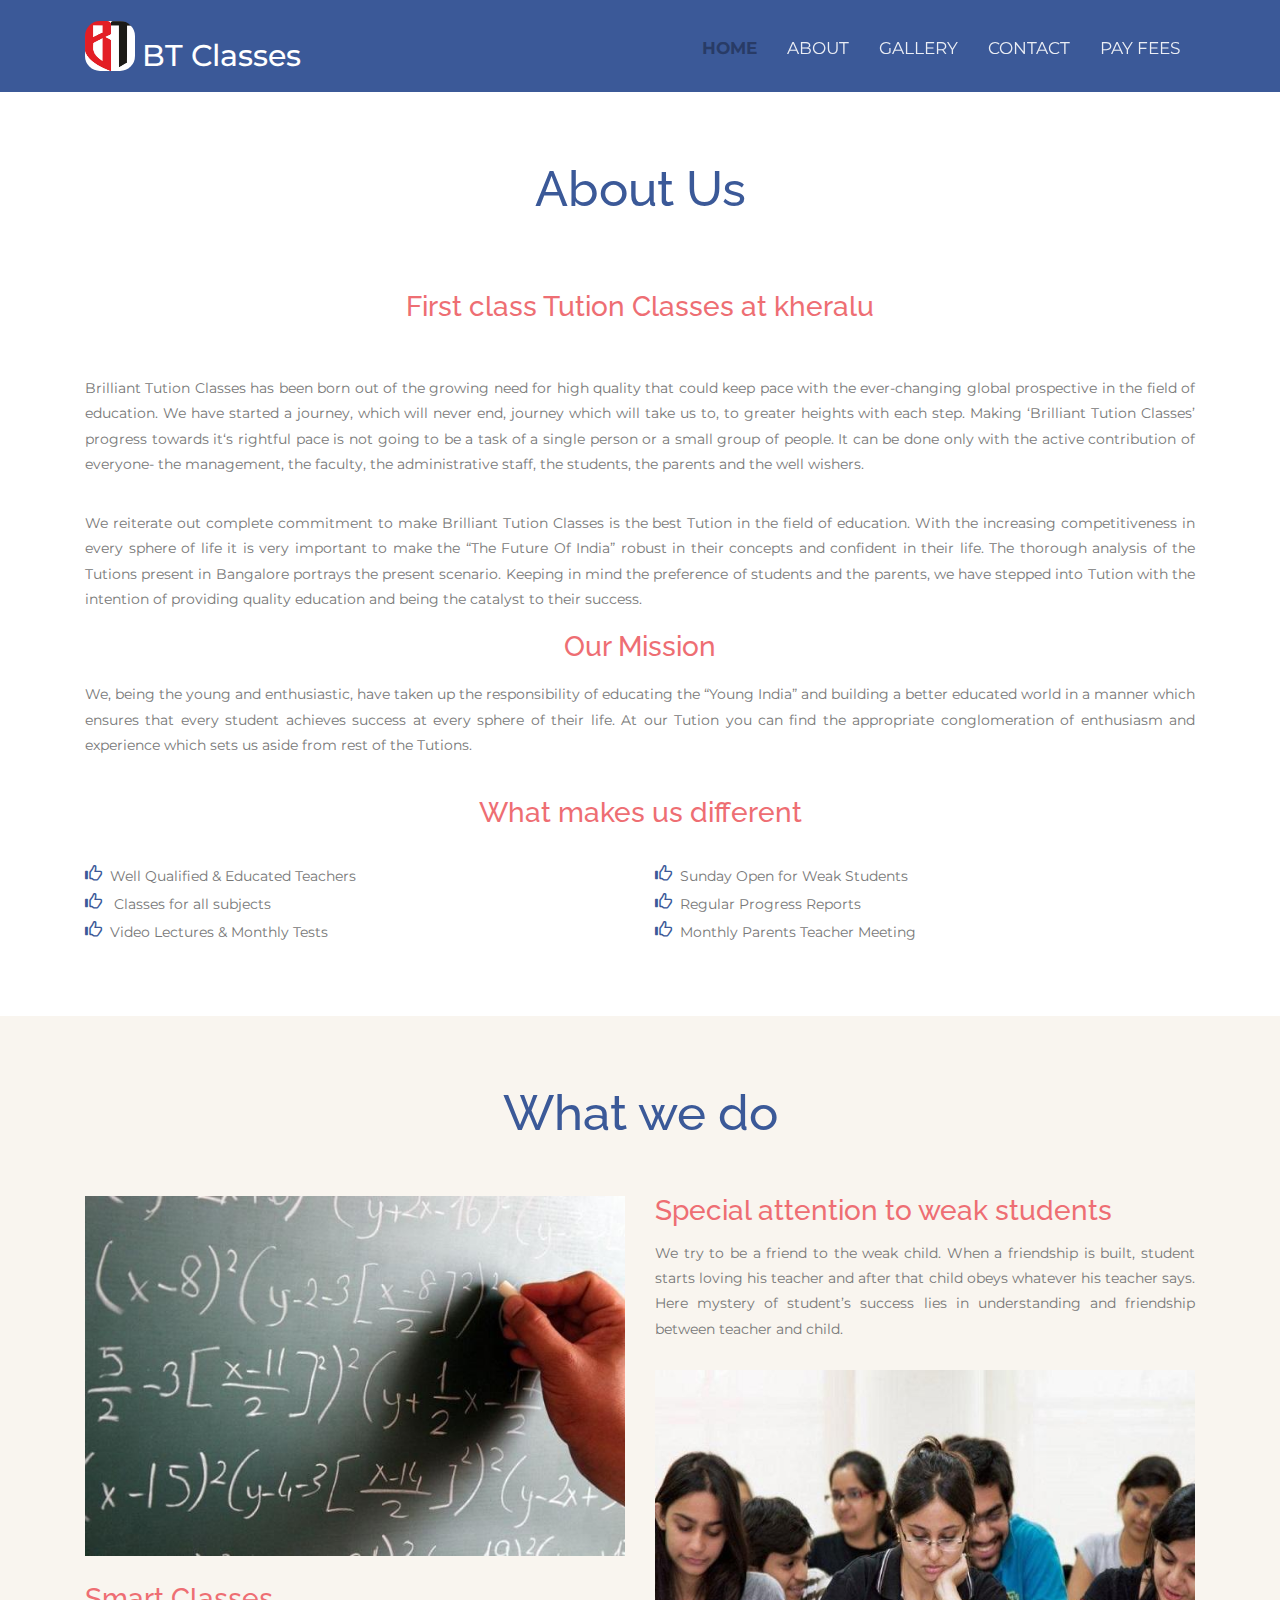
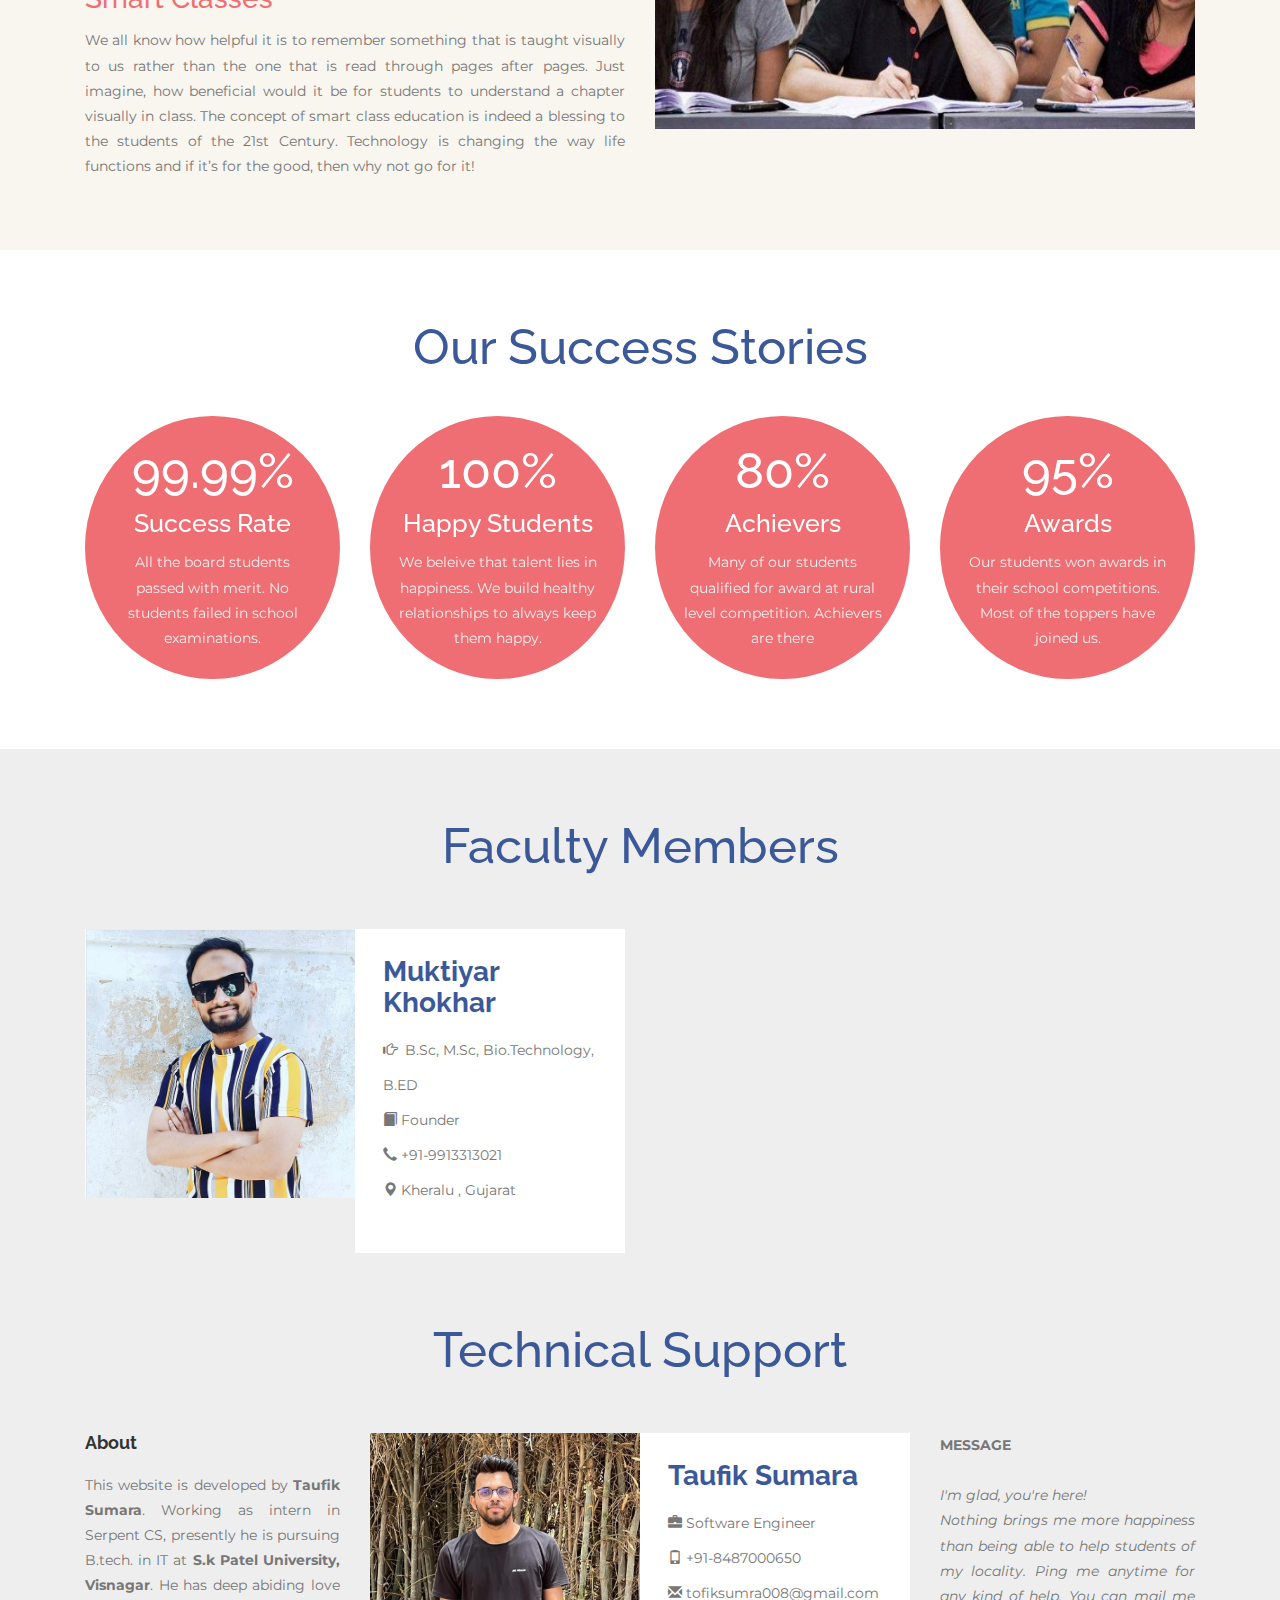
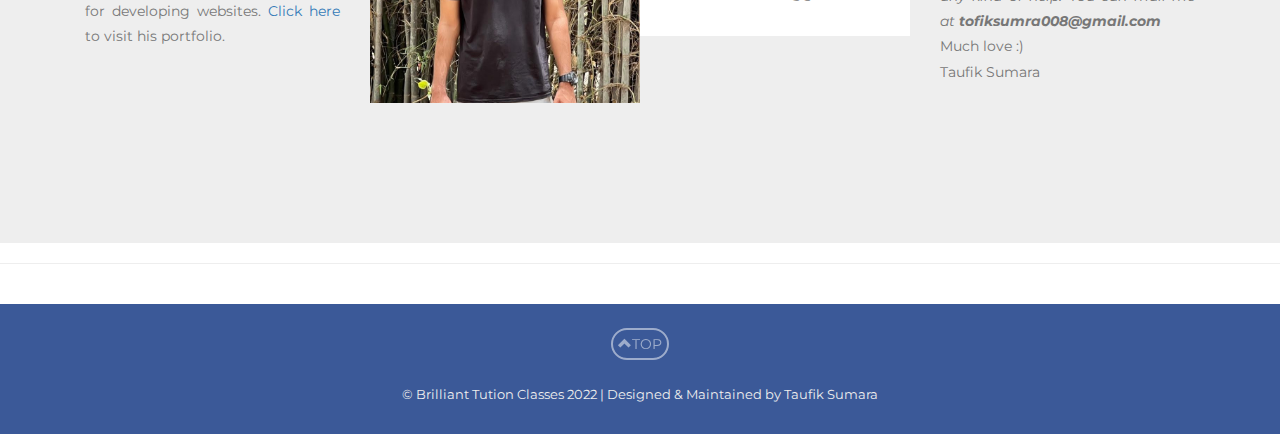
<file: about.html>
<!DOCTYPE html>
<!--Designed and developed by Taufik Sumara -->
<html>
<head>
<title>Brilliant Tution Classes</title>  
<!--Meta Data-->
    
<meta charset="utf-8">
<meta name="language" content="en-us"/>  
<meta http-equiv="Content-Type" content="text/html" />
<meta http-equiv="X-UA-Compatible" content="IE=edge" />
<meta name="distribution" content="Global" />
<meta http-equiv="Cache-control" content="public">
<meta name="robots" content="index, follow" />
<meta name="revisit-after" content="7 days"/>
<meta name="copyright" content="Brilliant Tution Classes   2022"/>
<meta name="apple-mobile-web-app-capable" content="yes"/>
<meta name="viewport" content="width=device-width, initial-scale=1" />

<!-- Meta data ends here -->
<link rel="shortcut icon" href="images/favicon.png" type="image/png" />

<!--css-->
<link rel="stylesheet" href="https://maxcdn.bootstrapcdn.com/bootstrap/3.3.7/css/bootstrap.min.css">
<link href="css/style.css" rel="stylesheet" type="text/css" media="all" />
<!--css-->

<!--js-->
<!--google fonts-->
<link href="https://fonts.googleapis.com/css?family=Montserrat|Raleway" rel="stylesheet">
<!--google fonts-->
    
</head>
    
<body>
	<!--header-->
	<div class="header" id="top">
           		
		<div class="container">
			 
			<nav class="navbar navbar-default">
				<div class="container-fluid">
					
					<div class="navbar-header">
						<img src="images/logo.jpg" class="logo">
						<button type="button" class="navbar-toggle collapsed" data-toggle="collapse"
							data-target="#bs-example-navbar-collapse-1" aria-expanded="false">
							<span class="sr-only">Toggle navigation</span>
							<span class="icon-bar"></span>
							<span class="icon-bar"></span>
							<span class="icon-bar"></span>
							<span class="icon-bar"></span>
						</button>
						<div class="navbar-brand">
							<h1><a href="index.html"><span>BT Classes</span></a></h1>
						</div>
					</div>

			<!-- nav bar collapse -->
					<div class="collapse navbar-collapse" id="bs-example-navbar-collapse-1">
						<nav class="link-effect-2" id="link-effect-2">
							<ul class="nav navbar-nav">
								<li class="active"><a href="home.html"><span data-hover="HOME">HOME</span></a></li>
								<li><a href="about.html"><span data-hover="ABOUT">ABOUT</span></a></li>
								<li><a href="gallery.html"><span data-hover="Gallery">Gallery</span></a></li>	
								<li><a href="contact.html"><span data-hover="Contact">Contact</span></a></li>
								<li><a href="payment.html"><span data-hover="PayFees">Pay Fees</span></a></li>
							</ul>
						</nav>
					</div>
				</div>
			</nav>
		</div>
	</div>

<!--header-->
		
		<!--Brilliant Tution Classes content-->
		<div class="content">
			<!--about sing tutorial-->
			<div class="about-w3">
				<div class="container">
					<h2 class="tittle">About Us</h2>
					<div class="about-grids">
                        <div class="col-md-12 about-grid">
                            <br/>
                            <h4 align="center">First class Tution Classes at kheralu</h4><br/>
                        <p align="justify">Brilliant Tution Classes has been born out of the growing need for high quality   that could keep pace with the ever-changing global prospective in the field of education. We have started a journey, which will never end, journey which will take us to, to greater heights with each step. Making ‘Brilliant Tution Classes’ progress towards it‘s rightful pace is not going to be a task of a single person or a small group of people. It can be done only with the active contribution of everyone- the management, the faculty, the administrative staff, the students, the parents and the well wishers. 
</p><br/>
                            <p align="justify">We reiterate out complete commitment to make Brilliant Tution Classes is the best Tution in the field of education. With the increasing competitiveness in every sphere of life it is very important to make the “The Future Of India” robust in their concepts and confident in their life. The thorough analysis of the Tutions present in Bangalore portrays the present scenario. Keeping in mind the preference of students and the parents, we have stepped into Tution with the intention of providing quality education and being the catalyst to their success.
</p>
                            <br/>
                            <h4 align="center">Our Mission</h4>
                            <p align="justify">We, being the young and enthusiastic, have taken up the responsibility of educating the “Young India” and building a better educated world in a manner which ensures that every student achieves success at every sphere of their life. At our Tution you can find the appropriate conglomeration of enthusiasm and experience which sets us aside from rest of the Tutions.
</p>
                            <br/><br/>
                            </div>
                        <div class="about-grid"><h4 align="center">What makes us different</h4></div>
						<div class="col-md-6 about-grid"> 
							<ul class="grid-part">
								<li><i class="glyphicon glyphicon-thumbs-up"> </i>Well Qualified & Educated Teachers</li>
								<li><i class="glyphicon glyphicon-thumbs-up"> </i> Classes for all subjects</li>
								<li><i class="glyphicon glyphicon-thumbs-up"> </i>Video Lectures & Monthly Tests</li>
							</ul>
						 </div>
						<div class="col-md-6 video-grid">
							<ul class="grid-part">
								<li><i class="glyphicon glyphicon-thumbs-up"> </i>Sunday Open for Weak Students</li>
								<li><i class="glyphicon glyphicon-thumbs-up"> </i>Regular Progress Reports</li>
								<li><i class="glyphicon glyphicon-thumbs-up"> </i>Monthly Parents Teacher Meeting</li>
							</ul>
						</div>
						<div class="clearfix"></div>
					</div>
				</div>
			</div>
			<!--about-->
			<!--specialty Brilliant Tution Classes-->
				<div class="what-w3">
					<div class="container">
						<h3 class="tittle">What we do</h3>
						<div class="what-grids">
							<div class="col-md-6 what-grid">
								<div class="mask">
									<img src="images/9.jpg" class="img-responsive zoom-img" alt="Brilliant Tution Classes balumath"/>
								</div>
								<div class="what-bottom">
									<h4>Smart Classes</h4>
									<p align="justify">We all know how helpful it is to remember something that is taught visually to us rather than the one that is read through pages after pages. Just imagine, how beneficial would it be for students to understand a chapter visually in class. The concept of smart class education is indeed a blessing to the students of the 21st Century. Technology is changing the way life functions and if it’s for the good, then why not go for it!</p>
								</div>
							</div>
							<div class="col-md-6 what-grid">
								<div class="what-bottom1">
									<h4>Special attention to weak students</h4>
									<p align="justify">We try to be a friend to the weak child. When a friendship is built, student starts loving his teacher and after that child obeys whatever his teacher says. Here mystery of student’s success lies in understanding and friendship between teacher and child.</p>
								</div>
								<div class="mask">
									<img src="images/8.jpg" class="img-responsive zoom-img" alt="Brilliant Tution Classes balumath"/>
								</div>
							</div>
							<div class="clearfix"></div>
						</div>
					</div>
				</div>
			<!--specialty-->
			<!--results of Brilliant Tution Classes--->
						<div class="statistics-w3">
							<div class="container">
								<h3 class="tittle">Our Success Stories</h3>
								<div class="statistics-grids">
									<div class="col-md-3 statistics-grid">
										<div class="statistic">
											<h4>99.99%</h4>
											<h5>Success Rate</h5>
											<p>All the board students passed with merit. No students failed in school examinations.</p>
										</div>
									</div>
									<div class="col-md-3 statistics-grid">
										<div class="statistic">
											<h4>100%</h4>
											<h5>Happy Students</h5>
											<p>We beleive that talent lies in happiness. We build healthy relationships to always keep them happy.</p>
										</div>
									</div>
									<div class="col-md-3 statistics-grid">
										<div class="statistic">
											<h4>80%</h4>
											<h5>Achievers</h5>
											<p>Many of our students qualified for award at rural level competition. Achievers are there</p>
										</div>
									</div>
									<div class="col-md-3 statistics-grid">
										<div class="statistic">
											<h4>95%</h4>
											<h5>Awards</h5>
											<p>Our students won awards in their school competitions. Most of the toppers have joined us.</p>
										</div>
									</div>
									<div class="clearfix"></div>
								</div>
							</div>
						</div>
					<!--results--->
            <!--faculy members Brilliant Tution Classes--->
				<div class="staff-w3l">
					<div class="container">
						<h3 class="tittle">Faculty Members</h3>
						<div class="staff-grids">
							<div class="col-md-6 staff-grid">
								<div class="staff-left faculty">
									<img src="images/mak.png" class="img-responsive" alt="Brilliant Tution Classes faculty"/>
								</div>
								<div class="staff-right ">
									<h4>Muktiyar Khokhar </h4>
									<ul>
										<li><i class="glyphicon glyphicon-hand-right" aria-hidden="true"></i>&nbsp; B.Sc, M.Sc, Bio.Technology, B.ED</li>
                                        <li><i class="glyphicon glyphicon-book" aria-hidden="true"></i>  Founder </li>
										<li><i class="glyphicon glyphicon-earphone" aria-hidden="true"></i> +91-9913313021</li>
										<li><i class="glyphicon glyphicon-map-marker" aria-hidden="true"></i> Kheralu , Gujarat</li>
									</ul>
                                        <br/>
								</div>
								<div class="clearfix"></div>
							</div>
					</div>
				</div>
            <!--faculty--->
            
            <!-- technical support by Taufik Sumara-->
            <div class="staff-w3l">
					<div class="container">
						<h3 class="tittle">Technical Support</h3>
                        <div class="staff-grids">
							<div class="col-md-3 staff-grid">
								<h4 align="justify"><strong>About</strong></h4> <br>
                                <p align="justify">This website is developed by <strong>Taufik Sumara</strong>. Working as intern in Serpent CS, presently he is pursuing B.tech. in IT at <strong>S.k Patel University, Visnagar</strong>. He has deep abiding love for developing websites. <a href="https://tofik-007.github.io/Resume-version1.0/" target="_blank">Click here</a> to visit his portfolio. </p>
                            </div>
                        </div>
						<div class="staff-grids">
							<div class="col-md-6 staff-grid">
								<div class="staff-left developer">
								<img src="images/taufik.jpeg" class="img-responsive" alt="Taufik Sumara"></a>
								</div>
								<div class="staff-right">
									<h4>Taufik Sumara</h4>
									<ul>
										
                                         <li><i class="glyphicon glyphicon-briefcase" aria-hidden="true"></i> Software Engineer</li>
										<li><i class="glyphicon glyphicon-phone" aria-hidden="true"></i> +91-8487000650</li>
										<li><i class="glyphicon glyphicon-envelope" aria-hidden="true"></i> tofiksumra008@gmail.com </li>
									</ul>
								</div>
								<div class="clearfix"></div>
							</div>
							<div class="staff-grids">
							<div class="col-md-3 staff-grid">
                            <p align="justify"><strong>MESSAGE</strong><br/> <br/><i>I'm glad, you're here! <br/>Nothing brings me more happiness than being able to help students of my locality.
                                 Ping me anytime for any kind of help. You can mail me at <strong>tofiksumra008@gmail.com</strong></i><br/>Much love :) <br/>Taufik Sumara</p>
                            </div>
                        </div>
							<div class="clearfix"></div>
						</div>
					</div>
				</div>
            <!--tech ends-->
		</div>	
		<hr>
		<br>
		<div class="copy-section">
			<div class="container">
				<div class="iconup"><a href="#top"><i class="glyphicon glyphicon-chevron-up iconup" aria-hidden="true"></i>TOP</a></div>
				<div class="copy">
					<p>&copy; Brilliant Tution Classes 2022 | Designed & Maintained by Taufik Sumara</a></p>
				</div>
			</div>
		</div>
		<!--footer-->

<!-- jQuery library -->
<script src="https://ajax.googleapis.com/ajax/libs/jquery/3.1.1/jquery.min.js"></script>
<!-- JavaScript -->
<script src="https://maxcdn.bootstrapcdn.com/bootstrap/3.3.7/js/bootstrap.min.js"></script>
<script type="text/javascript" src="js/numscroller-1.0.js"></script>
    
<!--smooth scrollig-->
<script>
    $('a[href*="#top"]:not([href="#"])').click(function() {
  if (location.pathname.replace(/^\//, '') == this.pathname.replace(/^\//, '') && location.hostname == this.hostname) {
    var target = $(this.hash);
    target = target.length ? target : $('[name=' + this.hash.slice(1) + ']');
    if (target.length) {
      $('html, body').animate({
        scrollTop: target.offset().top
      }, 1000);
      return false;
    }
  }
});
</script>
    
</body>
</html>
</file>
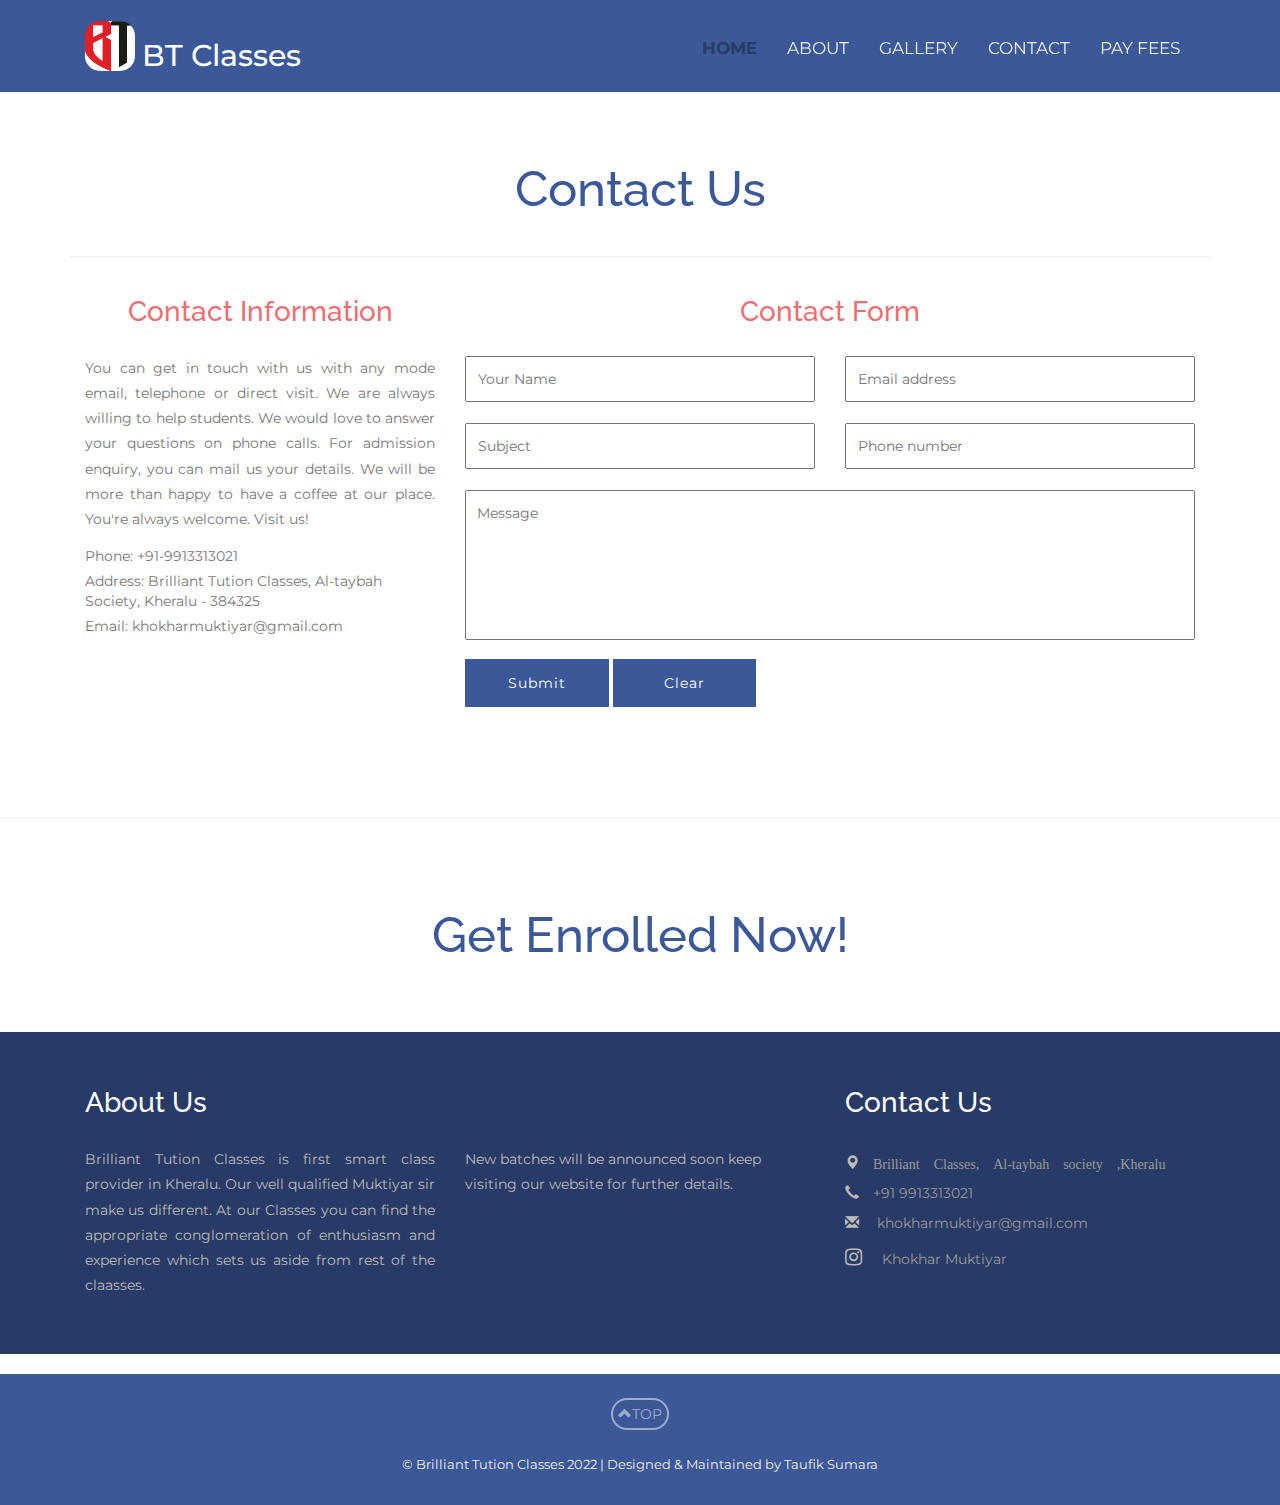
<file: contact.html>
<!--This website is developed by Vinit Shahdeo-->
<!DOCTYPE html>
<html>

<head>

	<title>Brilliant Tution Classes</title>

	<!--Meta Data-->
	<meta charset="utf-8">
	<meta name="language" content="en-us" />
	<meta http-equiv="Content-Type" content="text/html" />
	<meta http-equiv="X-UA-Compatible" content="IE=edge" />
	<meta name="distribution" content="Global" />
	<meta http-equiv="Cache-control" content="public">
	<meta name="robots" content="index, follow" />
	<meta name="revisit-after" content="7 days" />
	<meta name="copyright" content="Brilliant Tution Classes   2022" />
	<meta name="apple-mobile-web-app-capable" content="yes" />
	<meta name="viewport" content="width=device-width, initial-scale=1" />

	<!-- Meta data ends here -->
	<link rel="shortcut icon" href="images/favicon.png" type="image/png" />

	<!--css-->
	<link rel="stylesheet" href="https://cdnjs.cloudflare.com/ajax/libs/font-awesome/4.7.0/css/font-awesome.min.css">
	<link rel="stylesheet" href="https://maxcdn.bootstrapcdn.com/bootstrap/3.3.7/css/bootstrap.min.css">
	<link href="css/style.css" rel="stylesheet" type="text/css" media="all" />
	<!--css-->

	<!--google fonts-->
	<link href="https://fonts.googleapis.com/css?family=Montserrat|Raleway" rel="stylesheet">
	<!--google fonts-->
</head>

<body>
	<!--header-->
	<div class="header" id="top">

		<div class="container">

			<nav class="navbar navbar-default">
				<div class="container-fluid">

					<div class="navbar-header">
						<img src="images/logo.jpg" class="logo">
						<button type="button" class="navbar-toggle collapsed" data-toggle="collapse"
							data-target="#bs-example-navbar-collapse-1" aria-expanded="false">
							<span class="sr-only">Toggle navigation</span>
							<span class="icon-bar"></span>
							<span class="icon-bar"></span>
							<span class="icon-bar"></span>
							<span class="icon-bar"></span>
						</button>
						<div class="navbar-brand">
							<h1><a href="index.html"><span>BT Classes</span></a></h1>
						</div>
					</div>

					<!-- nav bar collapse -->
					<div class="collapse navbar-collapse" id="bs-example-navbar-collapse-1">
						<nav class="link-effect-2" id="link-effect-2">
							<ul class="nav navbar-nav">
								<li class="active"><a href="home.html"><span data-hover="HOME">HOME</span></a></li>
								<li><a href="about.html"><span data-hover="ABOUT">ABOUT</span></a></li>
								<li><a href="gallery.html"><span data-hover="Gallery">Gallery</span></a></li>
								<li><a href="contact.html"><span data-hover="Contact">Contact</span></a></li>
								<li><a href="payment.html"><span data-hover="PayFees">Pay Fees</span></a></li>
							</ul>
						</nav>
					</div>
				</div>
			</nav>
		</div>
	</div>

	<!--header-->

	<div class="content">
		<!--contact details of singh tutorial-->
		<div class="contact-w3l">
			<div class="container">
				<h2 class="tittle">Contact Us</h2>
				<br>
				<hr>
				<br>
				<div class="col-md-4 contact-left">
					<div class="contct-info">
						<h4 align="center"> Contact Information</h4>
						<p align="justify">You can get in touch with us with any mode email, telephone or direct visit.
							We are always willing to help students. We would love to answer your questions on phone
							calls. For admission enquiry, you can mail us your details. We will be more than happy to
							have a coffee at our place. You're always welcome. Visit us!</p>
						<ul>
							<li>Phone: +91-9913313021</li>
							<li>Address: Brilliant Tution Classes, Al-taybah Society, Kheralu - 384325</li>
							<li><a href="mailto:khokharmuktiyar@gmail.com">Email: khokharmuktiyar@gmail.com</a></li>
						</ul>
					</div>
				</div>
				<div class="col-md-8 contact-left cont">
					<div class="contct-info">
						<h4 align="center">Contact Form</h4>
						<form action="mailto:khokharmuktiyar@gmail.com" method="get" enctype="text/plain">
							<div class="row">
								<div class="col-md-6 row-grid">
									<input type="text" name="Name" placeholder="Your Name" required>
								</div>
								<div class="col-md-6 row-grid">
									<input type="text" name="Email" placeholder="Email address" required>
								</div>
								<div class="clearfix"></div>
							</div>
							<div class="row">
								<div class="col-md-6 row-grid">
									<input type="text" name="Subject" placeholder="Subject" required>
								</div>
								<div class="col-md-6 row-grid">
									<input type="text" name="Subject" placeholder="Phone number" required>
								</div>
								<div class="clearfix"></div>
							</div>
							<textarea placeholder="Message" name="Message"></textarea>
							<input type="submit" value="Submit">
							<input type="reset" value="Clear">
						</form>
					</div>
				</div>
			</div>
		</div>
		<br>
		<hr>
	</div>
	</div>
	<!--contact-->
	<!-- Registration-->
	<div class="contact-w3l">
		<div class="container">
			<h2 class="tittle">Get Enrolled Now!</h2>
		</div>
	</div>

	<!--footer-->
	<!--footer-->
	<div class="footer-w3">
		<div class="container">
			<div class="footer-grids">
				<div class="col-md-4 footer-grid">
					<h4>About Us</h4>
					<p align="justify"><span>Brilliant Tution Classes is first smart class provider in Kheralu. Our well
							qualified Muktiyar sir make us different. At our Classes you can find the appropriate
							conglomeration of enthusiasm and experience which sets us aside from rest of the
							claasses.</span></p>
				</div>
				<div class="col-md-4 footer-grid">
					<h4>&nbsp;</h4>
					<p>New batches will be announced soon keep visiting our website for further details. </p><br />
					<div class="clearfix"> </div>
				</div>
				<div class="col-md-4 footer-grid">
					<h4>Contact Us</h4>
					<ul>
						<li><i class="glyphicon glyphicon-map-marker" aria-hidden="true"><a href="https://goo.gl/maps/98pacEbZQSRdWMD99"> Brilliant Classes, Al-taybah society ,Kheralu </a> </i></li>
						<li><i class="glyphicon glyphicon-earphone" aria-hidden="true"></i><a href=”tel:+91-991-331-3021″>+91 9913313021</a></li>
						<li><i class="glyphicon glyphicon-envelope" aria-hidden="true"></i><a
								href="mailto:khokharmuktiyar@gmail.com"> khokharmuktiyar@gmail.com</a></li>
						<li><i class="fa fa-instagram" style="font-size:20px"></i><a href="https://www.instagram.com/khokharmuktiyar/">Khokhar Muktiyar</a></li>
					</ul>
				</div>
				<div class="clearfix"></div>
			</div>
		</div>
	</div>

	<!--footer-->
	<br>
	<!-- Social icons and credits -->
	<div class="copy-section">
		<div class="container">
			<div class="iconup"><a href="#top"><i class="glyphicon glyphicon-chevron-up iconup"
						aria-hidden="true"></i>TOP</a></div>
			<div class="copy">
				<p>&copy; Brilliant Tution Classes 2022 | Designed & Maintained by Taufik Sumara</a></p>
			</div>
		</div>
	</div>
	<!-- Social icons and credits to taufik Sumara-->
	<!-- jQuery library -->
	<script src="https://ajax.googleapis.com/ajax/libs/jquery/3.1.1/jquery.min.js"></script>
	<!-- JavaScript -->
	<script src="https://maxcdn.bootstrapcdn.com/bootstrap/3.3.7/js/bootstrap.min.js"></script>
	<!--smooth scrollig-->
	<script>
		$('a[href*="#top"]:not([href="#"])').click(function () {
			if (location.pathname.replace(/^\//, '') == this.pathname.replace(/^\//, '') && location.hostname == this.hostname) {
				var target = $(this.hash);
				target = target.length ? target : $('[name=' + this.hash.slice(1) + ']');
				if (target.length) {
					$('html, body').animate({
						scrollTop: target.offset().top
					}, 1000);
					return false;
				}
			}
		});
	</script>
</body>

</html>
</file>
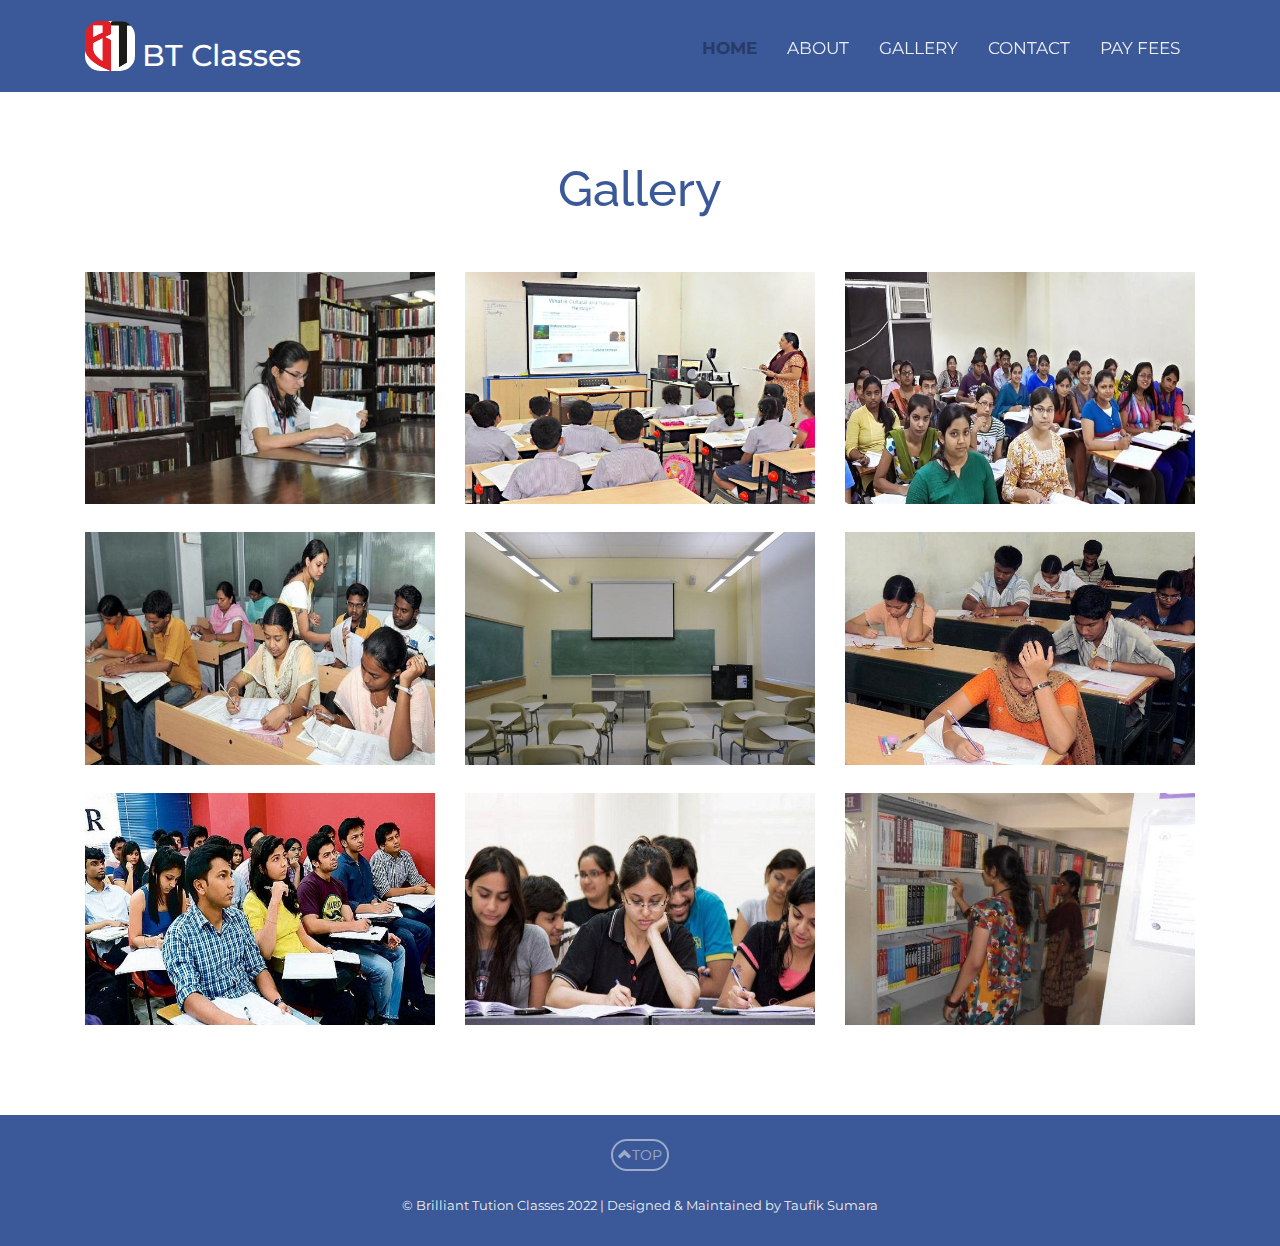
<file: gallery.html>
<!-- Developed by Taufik Sumara-->
<!DOCTYPE html>
<html>
<head>
<title>Brilliant Tution Classes</title>
    
<!--Meta Data-->
    
<meta charset="utf-8">
<meta name="language" content="en-us"/>  
<meta http-equiv="Content-Type" content="text/html" />
<meta http-equiv="X-UA-Compatible" content="IE=edge" />
<meta name="distribution" content="Global" />
<meta http-equiv="Cache-control" content="public">
<meta name="robots" content="index, follow" />
<meta name="revisit-after" content="7 days"/>
<meta name="copyright" content="Brilliant Tution Classes 2022"/>
<meta name="apple-mobile-web-app-capable" content="yes"/>
<meta name="viewport" content="width=device-width, initial-scale=1" />

<!--Meta Data ends here-->
 
<link rel="shortcut icon" href="images/favicon.png" type="image/png" />

<!--css-->
<link rel="stylesheet" href="https://maxcdn.bootstrapcdn.com/bootstrap/3.3.7/css/bootstrap.min.css">
<link href="css/style.css" rel="stylesheet" type="text/css" media="all" />
<link rel="stylesheet" href="css/smoothbox.css" type='text/css' media="all" />
<!--css-->
    
<!--js-->
<script src="js/jquery.min.js"></script>
<script src="js/bootstrap.min.js"></script>
<!--js-->
<!--google fonts-->
<link href="https://fonts.googleapis.com/css?family=Montserrat|Raleway" rel="stylesheet">
<!--google fonts-->
</head>
<body>
	<!--header-->
	<div class="header" id="top">
           		
		<div class="container">
			 
			<nav class="navbar navbar-default">
				<div class="container-fluid">
					
					<div class="navbar-header">
						<img src="images/logo.jpg" class="logo">
						<button type="button" class="navbar-toggle collapsed" data-toggle="collapse"
							data-target="#bs-example-navbar-collapse-1" aria-expanded="false">
							<span class="sr-only">Toggle navigation</span>
							<span class="icon-bar"></span>
							<span class="icon-bar"></span>
							<span class="icon-bar"></span>
							<span class="icon-bar"></span>
						</button>
						<div class="navbar-brand">
							<h1><a href="index.html"><span>BT Classes</span></a></h1>
						</div>
					</div>

			<!-- nav bar collapse -->
					<div class="collapse navbar-collapse" id="bs-example-navbar-collapse-1">
						<nav class="link-effect-2" id="link-effect-2">
							<ul class="nav navbar-nav">
								<li class="active"><a href="home.html"><span data-hover="HOME">HOME</span></a></li>
								<li><a href="about.html"><span data-hover="ABOUT">ABOUT</span></a></li>
								<li><a href="gallery.html"><span data-hover="Gallery">Gallery</span></a></li>	
								<li><a href="contact.html"><span data-hover="Contact">Contact</span></a></li>
								<li><a href="payment.html"><span data-hover="PayFees">Pay Fees</span></a></li>
							</ul>
						</nav>
					</div>
				</div>
			</nav>
		</div>
	</div>

<!--header-->
		
<!--Gallery Brilliant Tution Classes-->
		<div class="content">
			<div class="projects-agile">
				<div class="container">
					<h2 class="tittle">Gallery</h2>
						<div class="portfolio_grid_w3lss">
							<div class="col-md-4 w3agile_Projects_grid">
								<div class="w3agile_Projects_image">
									<a class="sb" href="images/w2.jpg" title="Brilliant Tution Classes is first smart class Tution at Kheralu. Keep visiting our website for more updates. For admission enquiries, call at 7808454171">
										<figure>
											<img src="images/w2.jpg" alt="Brilliant Tution Classes classes" class="img-responsive" />
											<figcaption>
												<h4>Brilliant Tution Classes</h4>
												<p>
													First Smart Class Tution at Kheralu
												</p>
											</figcaption>
										</figure>
									</a>
								</div>
							</div>
							<div class="col-md-4 w3agile_Projects_grid">
								<div class="w3agile_Projects_image">
									<a class="sb" href="images/w1.jpg" title="Brilliant Tution Classes is first smart class Tution at Kheralu. ">
										<figure>
											<img src="images/w1.jpg" alt="Brilliant Tution Classes Kheralu" class="img-responsive" />
											<figcaption>
												<h4>Brilliant Tution Classes</h4>
												<p>
													First Smart Class Tution at Kheralu
												</p>
											</figcaption>
										</figure>
									</a>
								</div>
							</div>
							<div class="col-md-4 w3agile_Projects_grid">
								<div class="w3agile_Projects_image">
									<a class="sb" href="images/class6.jpg" title="Brilliant Tution Classes is first smart class Tution at Kheralu. ">
										<figure>
											<img src="images/class6.jpg" alt="Brilliant Tution Classes" class="img-responsive" />
											<figcaption>
												<h4>Brilliant Tution Classes</h4>
												<p>
													First Smart Class Tution at Kheralu
												</p>
											</figcaption>
										</figure>
									</a>
								</div>
							</div>
							<div class="clearfix"> </div>
						</div>
						<div class="portfolio_grid_w3lss">
							<div class="col-md-4 w3agile_Projects_grid">
								<div class="w3agile_Projects_image">
									<a class="sb" href="images/singh1.jpg" title="Brilliant Tution Classes is first smart class Tution at Kheralu. Keep visiting our website for more updates.">
										<figure>
											<img src="images/singh1.jpg" alt="Brilliant Tution Classes classroom" class="img-responsive" />
											<figcaption>
												<h4>Brilliant Tution Classes</h4>
												<p>
													First Smart Class Tution at Kheralu
												</p>
											</figcaption>
										</figure>
									</a>
								</div>
							</div>
							<div class="col-md-4 w3agile_Projects_grid">
								<div class="w3agile_Projects_image">
									<a class="sb" href="images/w4.jpg" title="Brilliant Tution Classes is first smart class Tution at Kheralu.  For admission enquiries, call at 7808454171 ">
										<figure>
											<img src="images/w4.jpg" alt="classroom" class="img-responsive" />
											<figcaption>
												<h4>Brilliant Tution Classes</h4>
												<p>
													First Smart Class Tution at Kheralu
												</p>
											</figcaption>
										</figure>
									</a>
								</div>
							</div>
							<div class="col-md-4 w3agile_Projects_grid">
								<div class="w3agile_Projects_image">
									<a class="sb" href="images/w5.jpg" title="Brilliant Tution Classes is first smart class Tution at Kheralu.  For admission enquiries, call at 7808454171">
										<figure>
											<img src="images/w5.jpg" alt="Brilliant Tution Classes students" class="img-responsive" />
											<figcaption>
												<h4>Brilliant Tution Classes</h4>
												<p>
													First Smart Class Tution at Kheralu
												</p>
											</figcaption>
										</figure>
									</a>
								</div>
							</div>
							<div class="clearfix"> </div>
						</div>
						<div class="portfolio_grid_w3lss">
							<div class="col-md-4 w3agile_Projects_grid">
								<div class="w3agile_Projects_image">
									<a class="sb" href="images/singh2.jpg" title="Brilliant Tution Classes is first smart class Tution at Kheralu.">
										<figure>
											<img src="images/singh2.jpg" alt="Kheralu students" class="img-responsive" />
											<figcaption>
												<h4>Brilliant Tution Classes</h4>
												<p>
													First Smart Class Tution at Kheralu
												</p>
											</figcaption>
										</figure>
									</a>
								</div>
							</div>
							<div class="col-md-4 w3agile_Projects_grid">
								<div class="w3agile_Projects_image">
									<a class="sb" href="images/8.jpg" title="Brilliant Tution Classes is first smart class Tution at Kheralu. Keep visiting our website for more updates.">
										<figure>
											<img src="images/8.jpg" alt="Brilliant Tution Classes Kheralu" class="img-responsive" />
											<figcaption>
												<h4>Brilliant Tution Classes</h4>
												<p>
													First Smart Class Tution at Kheralu
												</p>
											</figcaption>
										</figure>
									</a>
								</div>
							</div>
							<div class="col-md-4 w3agile_Projects_grid">
								<div class="w3agile_Projects_image">
									<a class="sb" href="images/7.jpg" title="Brilliant Tution Classes is first smart class Tution at Kheralu. For admission enquiries, kindly call at 7808454171">
										<figure>
											<img src="images/7.jpg" alt="Brilliant Tution Classes classes" class="img-responsive" />
											<figcaption>
												<h4>Brilliant Tution Classes</h4>
												<p>
													First Smart Class Tution at Kheralu
												</p>
											</figcaption>
										</figure>
									</a>
								</div>
							</div>
                            
							<div class="clearfix"> </div>
                            
						</div>
					<script type="text/javascript" src="js/smoothbox.jquery2.js"></script>
				</div>
                
			</div>
            
		</div>
    <div class="clearfix">
        </div>
		<!--gallery-->
	
		<br>
        <!-- Social icons and credits -->
            <div class="copy-section">
				<div class="container">
                    <div class="iconup"><a href="#top"><i class="glyphicon glyphicon-chevron-up iconup" aria-hidden="true"></i>TOP</a></div>
					<div class="copy">
						<p>&copy; Brilliant Tution Classes 2022 | Designed & Maintained by Taufik Sumara</a></p>
					</div>
				</div>
			</div>
        <!-- Social icons and credits to taufik Sumara-->
<!--smooth scrollig-->
<script>
    
    $('a[href*="#top"]:not([href="#"])').click(function() {
  if (location.pathname.replace(/^\//, '') == this.pathname.replace(/^\//, '') && location.hostname == this.hostname) {
    var target = $(this.hash);
    target = target.length ? target : $('[name=' + this.hash.slice(1) + ']');
    if (target.length) {
      $('html, body').animate({
        scrollTop: target.offset().top
      }, 1000);
      return false;
    }
  }
});
    
</script>		
</body>
</html>
</file>
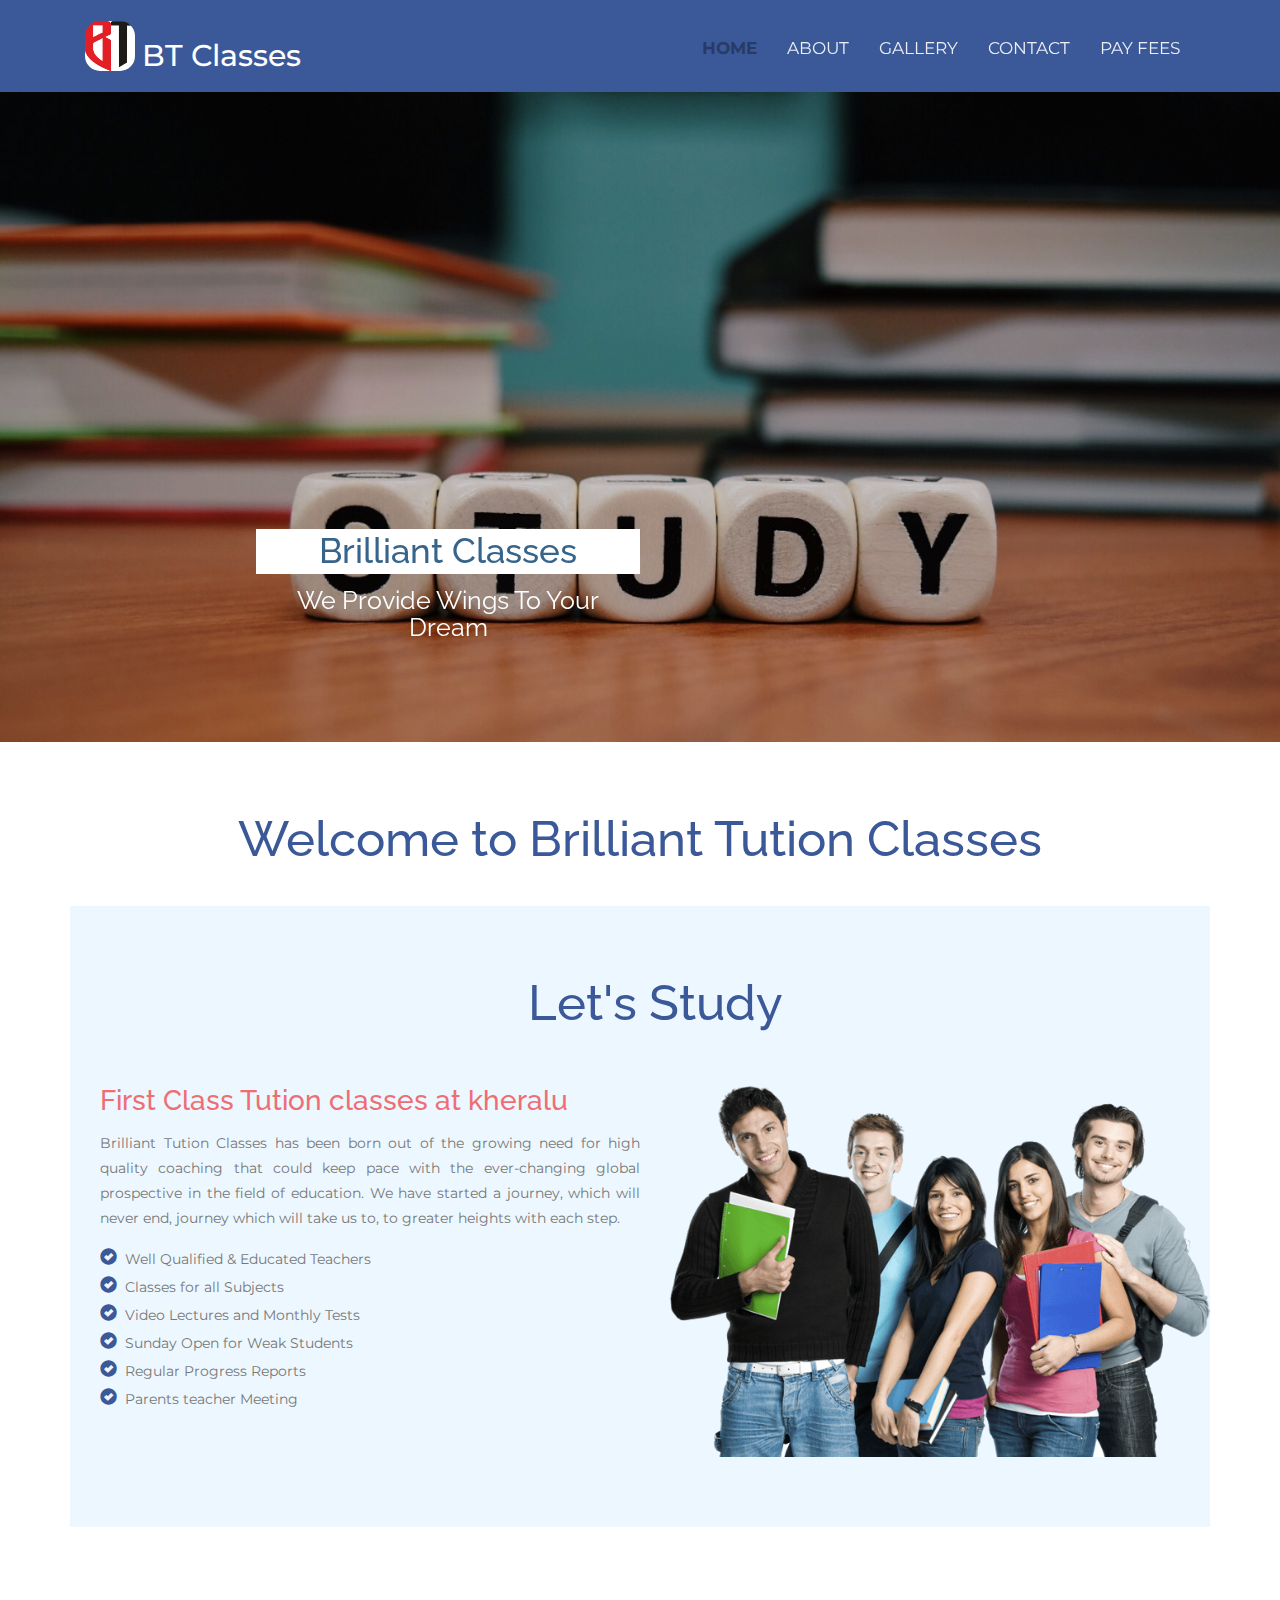
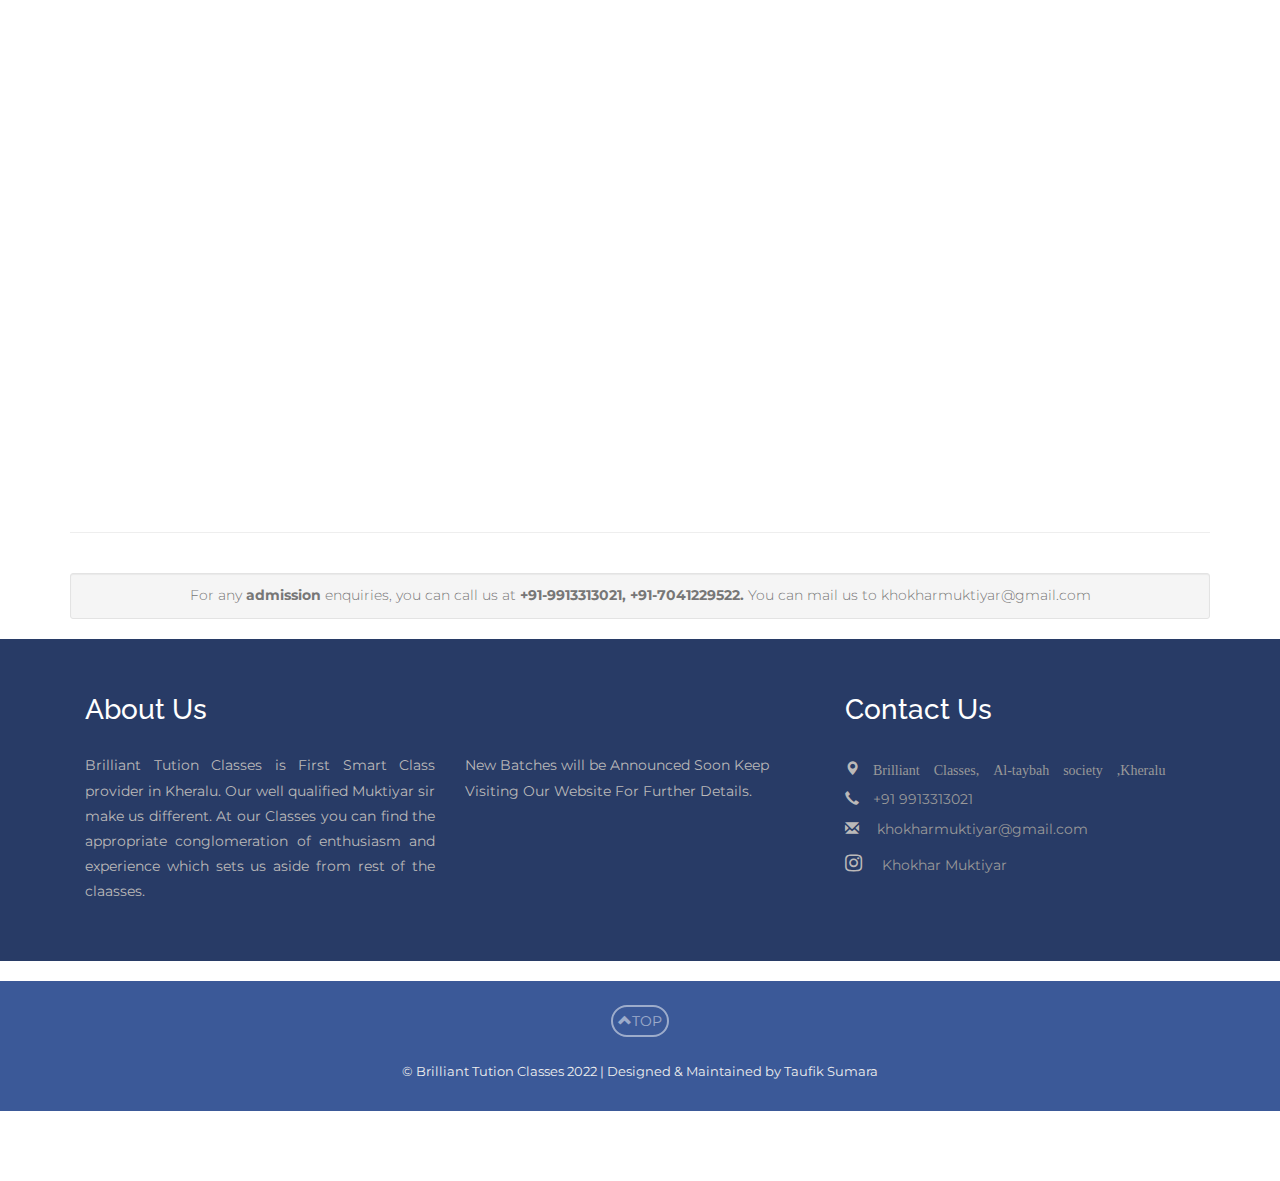
<file: home.html>
<!DOCTYPE html>

<html>

<head>
	<title>Brilliant Tution Classes</title>

	<!--Meta Data-->

	<meta charset="utf-8">
	<meta name="language" content="en-us" />
	<meta http-equiv="Content-Type" content="text/html" />
	<meta http-equiv="X-UA-Compatible" content="IE=edge" />
	<meta name="distribution" content="Global" />
	<meta http-equiv="Cache-control" content="public">
	<meta name="robots" content="index, follow" />
	<meta name="revisit-after" content="7 days" />
	<meta name="copyright" content="Brilliant Tution Classes 2022" />
	<meta name="apple-mobile-web-app-capable" content="yes" />
	<meta name="viewport" content="width=device-width, initial-scale=1" />

	<!--Meta Data ends here-->
	<link rel="shortcut icon" href="images/favicon.png" type="image/png" />

	<!--css-->
	<link rel="stylesheet" href="https://cdnjs.cloudflare.com/ajax/libs/font-awesome/4.7.0/css/font-awesome.min.css">
	<link rel="stylesheet" href="https://maxcdn.bootstrapcdn.com/bootstrap/3.3.7/css/bootstrap.min.css">
	<link href="css/style.css" rel="stylesheet" type="text/css" media="all" />
	<link rel="stylesheet" href="css/ken-burns.css" type="text/css" media="all" />
	<link rel="stylesheet" href="css/animate.min.css" type="text/css" media="all" />
	<!--css-->

	<!--google fonts-->
	<link href="https://fonts.googleapis.com/css?family=Montserrat|Raleway" rel="stylesheet">
	<!-- google fonts-->
</head>

<body>
	<!--header-->
	<div class="header" id="top">

		<div class="container">

			<nav class="navbar navbar-default">
				<div class="container-fluid">

					<div class="navbar-header">
						<img src="images/logo.jpg" class="logo">
						<button type="button" class="navbar-toggle collapsed" data-toggle="collapse"
							data-target="#bs-example-navbar-collapse-1" aria-expanded="false">
							<span class="sr-only">Toggle navigation</span>
							<span class="icon-bar"></span>
							<span class="icon-bar"></span>
							<span class="icon-bar"></span>
							<span class="icon-bar"></span>
						</button>
						<div class="navbar-brand">
							<h1><a href="index.html"><span>BT Classes</span></a></h1>
						</div>
					</div>
					<div class="collapse navbar-collapse" id="bs-example-navbar-collapse-1">
						<nav class="link-effect-2" id="link-effect-2">
							<ul class="nav navbar-nav">
								<li class="active"><a href="home.html"><span data-hover="HOME">HOME</span></a></li>
								<li><a href="about.html"><span data-hover="ABOUT">ABOUT</span></a></li>
								<li><a href="gallery.html"><span data-hover="Gallery">Gallery</span></a></li>
								<li><a href="contact.html"><span data-hover="Contact">Contact</span></a></li>
								<li><a href="payment.html"><span data-hover="PayFees">Pay Fees</span></a></li>
							</ul>
						</nav>
					</div>
				</div>
			</nav>
		</div>
	</div>

	<!--header-->

	<!-- banner -->
	<div class="banner">
		<div id="kb" class="carousel kb_elastic animate_text kb_wrapper" data-ride="carousel" data-interval="6000"
			data-pause="hover">

			<!-- Wrapper-for-Slides -->
			<div class="carousel-inner" role="listbox">

				<!-- First-Slide -->
				<div class="item active">
					<img src="/images/2.jpg" alt="" class="img-responsive" />
					<div class="carousel-caption kb_caption kb_caption_left">
						<h3 data-animation="animated flipInX">Brilliant Classes</h3>
						<h4 data-animation="animated flipInX">We provide wings to your dream</h4>
					</div>
				</div>

				<!-- Second-Slide -->
				<div class="item">
					<img src="/images/1.jpg" alt="Brilliant Tution Classes  " class="img-responsive" />
					<div class="carousel-caption kb_caption kb_caption_center">
						<h3 data-animation="animated flipInX">Yes, You Can!</h3>
						<h4 data-animation="animated flipInX">Success comes in CANs, not CAN'Ts</h4>
					</div>
				</div>

				<!-- Third-Slide -->
				<div class="item">
					<img src="/images/3.jpg" alt="Brilliant Tution Classes  " class="img-responsive" />
					<div class="carousel-caption kb_caption kb_caption_right">
						<h3 data-animation="animated flipInX">Dream Big!</h3>
						<h4 data-animation="animated flipInX">Practice Makes Man Perfect</h4>
					</div>
				</div>
			</div>

			<!-- Left-Button -->
			<a class="left carousel-control kb_control_left" href="#kb" role="button" data-slide="prev">
				<span class="glyphicon glyphicon-menu-left" aria-hidden="true"></span>
				<span class="sr-only">Previous</span>
			</a>

			<!-- Right-Button -->
			<a class="right carousel-control kb_control_right" href="#kb" role="button" data-slide="next">
				<span class="glyphicon glyphicon-menu-right" aria-hidden="true"></span>
				<span class="sr-only">Next</span>
			</a>

		</div>
		<script src="js/custom.js"></script>
	</div>

	<!--banner-->

	<!--Brilliant Tution Classes content-->
	<div class="content">


		<!--welcome to Brilliant Tution Classes-->

		<div class="welcome-w3">
			<div class="container">
				<h2 class="tittle">Welcome to Brilliant Tution Classes </h2>
				<br>
				<br>

				<!--welcome-->

				<!--brief about Brilliant Tution Classes-->
				<div class="student-w3ls">
					<div class="container">
						<h3 class="tittle"> Let's Study</h3>
						<div class="student-grids">
							<div class="col-md-6 student-grid">
								<h4>First Class Tution classes at kheralu </h4>
								<p align="justify">Brilliant Tution Classes has been born out of the growing need for
									high quality coaching that could keep pace with the ever-changing global prospective
									in the field of education. We have started a journey, which will never end, journey
									which will take us to, to greater heights with each step. </p>
								<ul class="grid-part">
									<li><i class="glyphicon glyphicon-ok-sign"> </i>Well Qualified & Educated Teachers
									</li>
									<li><i class="glyphicon glyphicon-ok-sign"> </i>Classes for all Subjects</li>
									<li><i class="glyphicon glyphicon-ok-sign"> </i>Video Lectures and Monthly Tests
									</li>
									<li><i class="glyphicon glyphicon-ok-sign"> </i>Sunday Open for Weak Students</li>
									<li><i class="glyphicon glyphicon-ok-sign"> </i>Regular Progress Reports</li>
									<li><i class="glyphicon glyphicon-ok-sign"> </i>Parents teacher Meeting</li>
								</ul>
								<br />
							</div>
							<div class="col-md-6 student-grid">
								<img src="images/w6.png" class="img-responsive" alt="Brilliant Tution Classes balumath">
							</div>
							<div class="clearfix"></div>
						</div>
					</div>
				</div>
				<!--brief about Brilliant Tution Classes-->

				<iframe width="100%" height="580" src="https://www.youtube.com/embed/nquFBeLqLLk" frameborder="0"
					allowfullscreen ng-show="showvideo"></iframe>

				<!-- admission enquiry for Brilliant Tution Classes-->
				<hr>
				<br>
				<div class="well well-sm">
					<p align="center">For any <strong>admission</strong> enquiries, you can call us at
						<strong>+91-9913313021, +91-7041229522.</strong> You can mail us to khokharmuktiyar@gmail.com
					</p>
				</div>

				<!-- admission enquiry for Brilliant Tution Classes-->
			</div>
			<!--footer-->
			<div class="footer-w3">
				<div class="container">
					<div class="footer-grids">
						<div class="col-md-4 footer-grid">
							<h4>About Us</h4>
							<p align="justify"><span>Brilliant Tution Classes is First Smart Class provider in Kheralu.
									Our well qualified Muktiyar sir make us different. At our Classes you can find the
									appropriate conglomeration of enthusiasm and experience which sets us aside from
									rest of the claasses.</span></p>
						</div>
						<div class="col-md-4 footer-grid">
							<h4>&nbsp;</h4>
							<p>New Batches will be Announced Soon Keep Visiting Our Website For Further Details. </p>
							<br />
							<div class="clearfix"> </div>
						</div>
						<div class="col-md-4 footer-grid">
							<h4>Contact Us</h4>
							<ul>
								<li><i class="glyphicon glyphicon-map-marker" aria-hidden="true"><a href="https://goo.gl/maps/98pacEbZQSRdWMD99"> Brilliant Classes, Al-taybah society ,Kheralu </a> </i></li>
								<li><i class="glyphicon glyphicon-earphone" aria-hidden="true"></i><a
										href=”tel:+919913313021″>+91 9913313021</a></li>
								<li><i class="glyphicon glyphicon-envelope" aria-hidden="true"></i><a
										href="mailto:khokharmuktiyar@gmail.com"> khokharmuktiyar@gmail.com</a></li>
								<li><i class="fa fa-instagram" style="font-size:20px"></i><a
										href="https://www.instagram.com/khokharmuktiyar/">Khokhar Muktiyar</a></li>
							</ul>
						</div>
						<div class="clearfix"></div>
					</div>
				</div>
			</div>
			<!--footer-->
			<br>
			<div class="copy-section">
				<div class="container">
					<div class="iconup"><a href="#top"><i class="glyphicon glyphicon-chevron-up iconup"
								aria-hidden="true"></i>TOP</a></div>
					<div class="copy">
						<p>&copy; Brilliant Tution Classes 2022 | Designed & Maintained by Taufik Sumara</a></p>
					</div>
				</div>
			</div>
			<!-- jQuery library -->
			<script src="https://ajax.googleapis.com/ajax/libs/jquery/3.1.1/jquery.min.js"></script>
			<!-- JavaScript -->
			<script src="https://maxcdn.bootstrapcdn.com/bootstrap/3.3.7/js/bootstrap.min.js"></script>
			<!--smooth scrollig to the top -->
			<script>

				$('a[href*="#top"]:not([href="#"])').click(function () {
					if (location.pathname.replace(/^\//, '') == this.pathname.replace(/^\//, '') && location.hostname == this.hostname) {
						var target = $(this.hash);
						target = target.length ? target : $('[name=' + this.hash.slice(1) + ']');
						if (target.length) {
							$('html, body').animate({
								scrollTop: target.offset().top
							}, 1000);
							return false;
						}
					}
				});

			</script>

</body>

</html>
</file>
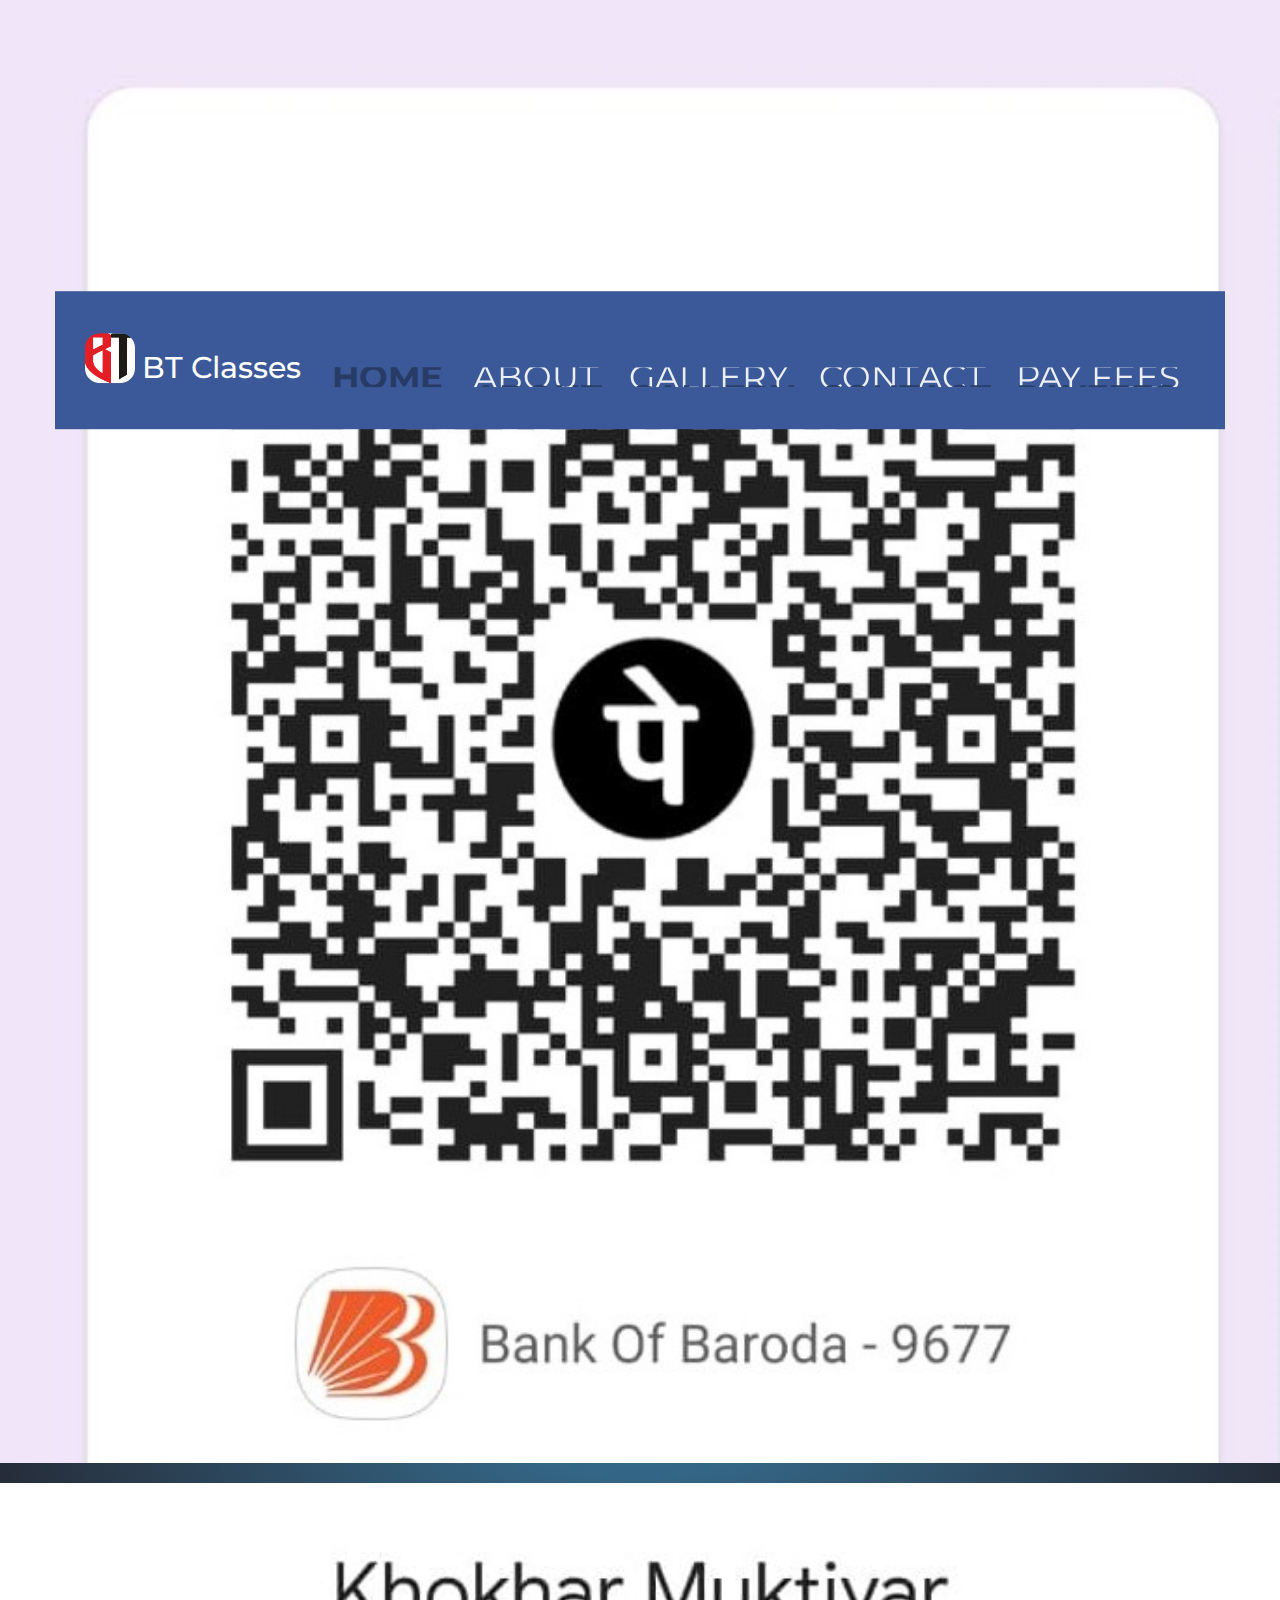
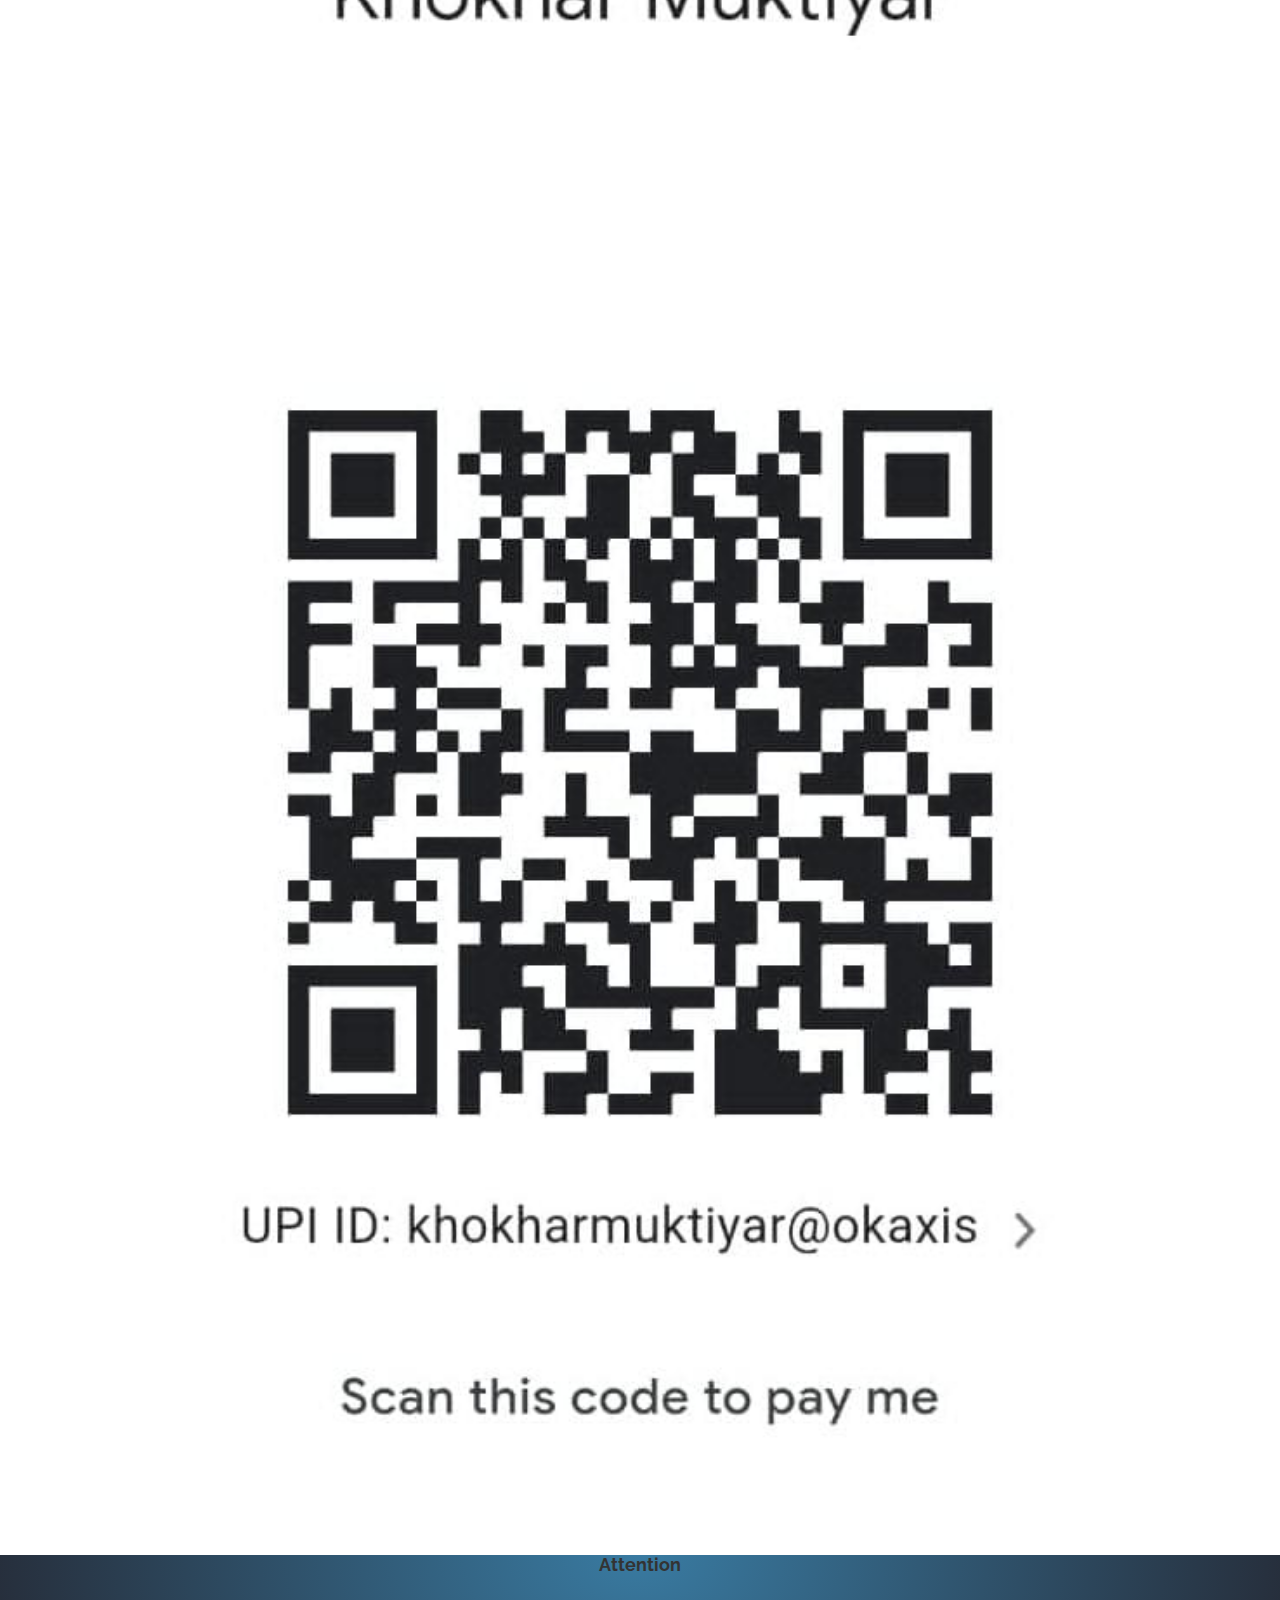
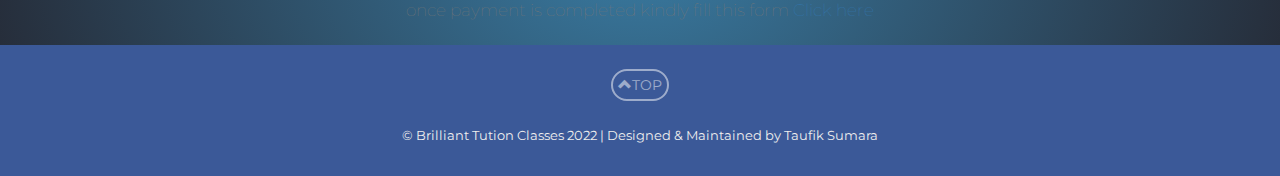
<file: payment.html>
<!-- Developed by Taufik Sumara-->
<!DOCTYPE html>
<html>
<head>
<title>Brilliant Tution Classes</title>
    
<!--Meta Data-->
    
<meta charset="utf-8">
<meta name="language" content="en-us"/>  
<meta http-equiv="Content-Type" content="text/html" />
<meta http-equiv="X-UA-Compatible" content="IE=edge" />
<meta name="distribution" content="Global" />
<meta http-equiv="Cache-control" content="public">
<meta name="robots" content="index, follow" />
<meta name="revisit-after" content="7 days"/>
<meta name="copyright" content="Brilliant Tution Classes 2022"/>
<meta name="apple-mobile-web-app-capable" content="yes"/>
<meta name="viewport" content="width=device-width, initial-scale=1" />

<!--Meta Data ends here-->
 
<link rel="shortcut icon" href="images/favicon.png" type="image/png" />

<!--css-->
<link rel="stylesheet" href="https://maxcdn.bootstrapcdn.com/bootstrap/3.3.7/css/bootstrap.min.css">
<link href="css/style.css" rel="stylesheet" type="text/css" media="all" />
<link rel="stylesheet" href="css/smoothbox.css" type='text/css' media="all" />
<link rel="stylesheet" href="style1.css">
<!--css-->
    
<!--js-->
<script src="js/jquery.min.js"></script>
<script src="js/bootstrap.min.js"></script>
<!--js-->
<!--google fonts-->
<link href="https://fonts.googleapis.com/css?family=Montserrat|Raleway" rel="stylesheet">
<!--google fonts-->
</head>
<body>
	<!--header-->
	<div class="header" id="top">
           		
		<div class="container">
			 
			<nav class="navbar navbar-default">
				<div class="container-fluid">
					
					<div class="navbar-header">
						<img src="images/logo.jpg" class="logo">
						<button type="button" class="navbar-toggle collapsed" data-toggle="collapse"
							data-target="#bs-example-navbar-collapse-1" aria-expanded="false">
							<span class="sr-only">Toggle navigation</span>
							<span class="icon-bar"></span>
							<span class="icon-bar"></span>
							<span class="icon-bar"></span>
							<span class="icon-bar"></span>
						</button>
						<div class="navbar-brand">
							<h1><a href="index.html"><span>BT Classes</span></a></h1>
						</div>
					</div>

			<!-- nav bar collapse -->
					<div class="collapse navbar-collapse" id="bs-example-navbar-collapse-1">
						<nav class="link-effect-2" id="link-effect-2">
							<ul class="nav navbar-nav">
								<li class="active"><a href="home.html"><span data-hover="HOME">HOME</span></a></li>
								<li><a href="about.html"><span data-hover="ABOUT">ABOUT</span></a></li>
								<li><a href="gallery.html"><span data-hover="Gallery">Gallery</span></a></li>	
								<li><a href="contact.html"><span data-hover="Contact">Contact</span></a></li>
                                <li><a href="payment.html"><span data-hover="PayFees">Pay Fees</span></a></li>
							</ul>
						</nav>
					</div>
				</div>
			</nav>
		</div>
	</div>

<!--header-->
		
<!--Gallery Brilliant Tution Classes-->
<div>
    <div >
      <img src="images/qr2.jpg" alt="qr-code" style="width: 100%">
    </div>
    <br>
    <div>
      <img src="images/qr1.jpg" alt="qr-code" style="width: 100%">
    </div>
    <div >
        <h4 align="center" ><strong>Attention</strong></h4> <br>
        <p align="center" style="font-size: larger;">once payment is completed kindly fill this form <a href="https://forms.gle/f6fSbQb8FaztdLmm6" target="_blank">Click here</a> </p>
    </div>
</div>
<!--gallery-->

		<br>
        <!-- Social icons and credits -->
            <div class="copy-section">
				<div class="container">
                    <div class="iconup"><a href="#top"><i class="glyphicon glyphicon-chevron-up iconup" aria-hidden="true"></i>TOP</a></div>
					<div class="copy">
						<p>&copy; Brilliant Tution Classes 2022 | Designed & Maintained by Taufik Sumara</a></p>
					</div>
				</div>
			</div>
        <!-- Social icons and credits to taufik Sumara-->
	
</body>
</html>
</file>
<file: css/style.css>
body{
	font-family: 'Montserrat', sans-serif;
}
body a{
	transition: 0.5s all;
	-webkit-transition: 0.5s all;
	-o-transition: 0.5s all;
	-moz-transition: 0.5s all;
	-ms-transition: 0.5s all;
}
body img:hover{
    cursor: pointer;
}
.developer img{
  transition: filter .5s ease-in-out;
  -webkit-filter: grayscale(0%); 
  filter: grayscale(0%);
}

.developer img:hover {
  -webkit-filter: grayscale(100%); 
  filter: grayscale(100%);  
}
.faculty img{
    transition: filter .5s ease-in-out;
    opacity:1.0;
}
.faculty img:hover{
    opacity: 0.7;
    cursor: pointer;
}
.course-details li:hover{
    color:#3B5998;
    font-weight:bold;
    cursor: pointer;
}
.course-table tr:hover{
    color:#fff;
    background: #3B5998;
    cursor: pointer;
}
.course-table td:hover{
    color: #fff;
}
 ul{
	padding: 0;
	margin: 0;
}
h1,h2,h3,h4,h5,h6{
	margin:0;
	padding:0;
	font-family: 'Raleway', sans-serif;
}
blockquote{
    font-size: 14px;
}
p{
	margin:0;
	padding:0;	
	color: #777;
	font-family: 'Montserrat', sans-serif;
	line-height:1.8em;
}

/*--form--*/
.form-style-5{
    max-width: 500px;
    padding: 10px 20px;
    background: #f4f7f8;
    margin: 10px auto;
    padding: 20px;
    background: #f4f7f8;
    border-radius: 8px;
    font-family: 'Montserrat',sans-serif;
}
.form-style-5 fieldset{
    border: none;
}
.form-style-5 legend {
    font-size: 1.4em;
    margin-bottom: 10px;
}
.form-style-5 label {
    display: block;
    margin-bottom: 8px;
}
.form-style-5 input[type="text"],
.form-style-5 input[type="date"],
.form-style-5 input[type="datetime"],
.form-style-5 input[type="email"],
.form-style-5 input[type="number"],
.form-style-5 input[type="search"],
.form-style-5 input[type="time"],
.form-style-5 input[type="url"],
.form-style-5 textarea,
.form-style-5 select {
    font-family: 'Montserrat',sans-serif;
    background: rgba(255,255,255,.1);
    border: none;
    border-radius: 4px;
    font-size: 16px;
    margin: 0;
    outline: 0;
    padding: 7px;
    width: 100%;
    box-sizing: border-box; 
    -webkit-box-sizing: border-box;
    -moz-box-sizing: border-box; 
    background-color: #e8eeef;
    color:#8a97a0;
    -webkit-box-shadow: 0 1px 0 rgba(0,0,0,0.03) inset;
    box-shadow: 0 1px 0 rgba(0,0,0,0.03) inset;
    margin-bottom: 30px;
    
}
.form-style-5 input[type="text"]:focus,
.form-style-5 input[type="date"]:focus,
.form-style-5 input[type="datetime"]:focus,
.form-style-5 input[type="email"]:focus,
.form-style-5 input[type="number"]:focus,
.form-style-5 input[type="search"]:focus,
.form-style-5 input[type="time"]:focus,
.form-style-5 input[type="url"]:focus,
.form-style-5 textarea:focus,
.form-style-5 select:focus{
    background: #d2d9dd;
}
.form-style-5 select{
    -webkit-appearance: menulist-button;
    height:35px;
}
.form-style-5 .number {
    background: #3B5998;
    color: #fff;
    height: 30px;
    width: 30px;
    display: inline-block;
    font-size: 0.8em;
    margin-right: 4px;
    line-height: 30px;
    text-align: center;
    text-shadow: 0 1px 0 rgba(255,255,255,0.2);
    border-radius: 15px 15px 15px 0px;
}

.form-style-5 input[type="submit"],
.form-style-5 input[type="button"]
{
    position: relative;
    display: block;
    padding: 19px 39px 18px 39px;
    color: #FFF;
    margin: 0 auto;
    background: #3B5998;
    font-size: 18px;
    text-align: center;
    font-style: normal;
    width: 100%;
    border: 1px solid #3B5998;
    border-width: 1px 1px 3px;
    margin-bottom: 10px;
}
.form-style-5 input[type="submit"]:hover,
.form-style-5 input[type="button"]:hover
{
    background: #283B66;
}
.online-exam a{
    text-decoration: none;
}
.online-exam .btn{
    position: relative;
    display: block;
    padding: 19px 39px 18px 39px;
    color: #FFF;
    margin: 0 auto;
    background: #3B5998;
    font-size: 18px;
    text-align: center;
    font-style: normal;
    width: 100%;
    border: 1px solid #3B5998;
    border-width: 1px 1px 3px;
    margin-bottom: 10px;
}
.online-exam .btn:hover{
    background: #283B66;
}
.registration a{
    text-decoration: none;
}
.registration .btn{
    position: relative;
    display: block;
    padding: auto;
    color: #FFF;
    margin: 0 auto;
    background: #3B5998;
    text-align: center;
    font-style: normal;
    width: 100%;
    border: 1px solid #3B5998;
    border-width: 1px 1px 3px;
    margin-bottom: 10px;
}
.registration .btn:hover{
    background: #283B66;
}
/*--form ends--*/
/*--banner--*/

/*---*/
nav a {
	position: relative;
	display: inline-block;
	outline: none;
	text-decoration: none;
}
nav a:hover,
nav a:focus {
	outline: none;
}
/*----*/
.header {
    background: #3B5998;
   
}

 .logo {
  float: left;
  width: 50px;
    margin:auto;
    padding: 0px;
  height: 50px;
     size:cover;
    border-radius: 30%;
  background: #555;
}

.header-top {
     padding: 1em 0;
    background: #2e353f;
}
.btn{
    color:#fff;
    background:#3B5998;
    border: 2px solid #283B66;
    margin:25px 0px;
}
.btn1{
  background: #ee6e73;
  border:4px solid #2e353f;
  border-radius: 50%;
}
.btn: hover{
    color:#fff;
    background: #283B66;
    border: 2px solid #3B5998;
}
@media only screen and (max-width:580px){
}
.btn {
    margin: 30px auto;
}
.detail {
    float: left;
    margin-top: .5em;
}
.detail ul li {
    display: inline-block;
    font-size: 1em;
    margin: 0 0.5em;
    color: #fff;
}
.indicate {
    float: right;
	margin-top: .2em;
}
.indicate i {
    font-size: 1.2em;
    vertical-align: sub;
    margin-right: 0.5em;
    color: #fff;
}
.indicate p {
    font-size: 1em;
    color: #fff;
    text-decoration: none;
    outline: none;
    vertical-align: middle;
}
.navbar-brand span {
    font-size: 0.6em;
}
.navbar-nav {
    float: right;
	margin-top: 1.2em;
}
.navbar {
    margin-bottom: 0;
}
.navbar-collapse {
	padding-right: 0px;
    padding-left: 0px;
}
.navbar-default {
    background: none !important;
    border: none !important;
	padding: 1.5em 0;
}
.navbar-brand h1 a {
    font-family: 'Montserrat', sans-serif;
    font-size: 1.4em;
    text-decoration: none;
	color:#fff;
}
.navbar-brand h1 a:hover {
	opacity:0.7;
}
.navbar > .container .navbar-brand, .navbar > .container-fluid .navbar-brand {
    margin-left: 0;
}
.navbar-nav > li > a {
    padding-top: 10px;
    padding-bottom: 10px;
}
.nav > li > a {
    padding: 0px 15px;
	color:#fff;
}
.navbar-brand {
    float: left;
    height: 50px;
    padding: 0 7px;
}
.navbar-default .navbar-nav > li > a {
    color: #fff;
    font-size: 1.2em;
    text-transform: capitalize;
	font-family: 'Montserrat', sans-serif;
    font-weight:normal;
    text-transform: uppercase;
    opacity: 0.9;
}
.navbar-default .navbar-nav > .active > a, .navbar-default .navbar-nav > .active > a:hover, .navbar-default .navbar-nav > .active > a:focus {
    background-color: #3B5998;
    color: #283B66;
    opacity: 1.0;
    font-weight: bold;
}
.navbar-default .navbar-nav > li > a:hover, .navbar-default .navbar-nav > li > a:focus {
    background-color: #3B5998;
    color: #283B66;
}
.navbar-default .navbar-nav > .open > a, .navbar-default .navbar-nav > .open > a:hover, .navbar-default .navbar-nav > .open > a:focus {
  color: #283B66;
   background-color: #3B5998;
}
.link-effect-2 {
  overflow: hidden;
}
.link-effect-2 a {
  overflow: hidden;
  font-weight: 400;
}
.link-effect-2 a span {
  position: relative;
  display: inline-block;
  -moz-transition: 0.3s;
  -o-transition: 0.3s;
  -webkit-transition: 0.3s;
  transition: 0.3s;
}
.link-effect-2 a span::before {
  color: #283B66;
  font-weight: bold;
  opacity: 1.0;
  position: absolute;
  top: 100%;
  content: attr(data-hover);
  -moz-transform: translate3d(0, 0, 0);
  -ms-transform: translate3d(0, 0, 0);
  -webkit-transform: translate3d(0, 0, 0);
  transform: translate3d(0, 0, 0);
}
.link-effect-2 a:hover span {
  -moz-transform: translateY(-100%);
  -ms-transform: translateY(-100%);
  -webkit-transform: translateY(-100%);
  transform: translateY(-100%);
}
.banner-bottom {
    text-align: center;
    background: #EDF7FF;
}
.ban-grid i {
    font-size: 2.5em;
    color: #373737;
	transition:0.5s all;
	-webkit-transition:0.5s all;
	-moz-transition:0.5s all;
	-o-transition:0.5s all;
	-ms-transition:0.5s all;
}
.ban-grid h4 {
	font-size: 2em;
    color: #ee6e73;
    text-transform: capitalize;
}
.ban-grid p{
    font-size: 1em;
	line-height:1.8em;
	margin-top:0.5em
}
.ban-grid:hover div.ban-right i {
    color: #3B5998;
}
.ban-left {
    float: left;
    width: 70%;
}
.ban-right {
    float: left;
    width: 30%;
}
.ban-grid {
    padding: 2em 0;
}
.welcome-w3,.new-w3agile,.about-w3,.services-w3l,.projects-agile,.courses-w3ls,.statistics-w3,.typo-w3,.contact-w3l{
    padding: 5em 0;
}
.wel-grids,.student-grids,.about-grids,.what-grids,.staff-grids,.statistics-grids,.services-grids,.ourser-grids,.course-grids {
    margin-top:4em;
}
h2.tittle {
    font-size: 3.5em;
    color: #3B5998;
    text-align: center;
}
h3.tittle{
 font-size: 3.5em;
    color: #3B5998;
    text-align: center;
}
/*-- effect-7 css --*/
.text-desc{
	position: absolute; 
	left: 0; 
	top: 0; 
	background: #ee6e73;
	height: 100%; 
	opacity: 0; 
	width: 100%; 
	padding: 20px;
}
.port-7{ 
    width: 100%;
    position: relative;
    overflow: hidden;
    text-align: center;
    overflow: hidden;
}
.port-7 .text-desc{
	opacity: 0; 
	transition: 0.5s; 
	color: #000;
}
.port-7.effect-2 img{
	transition: 0.5s; 
	position: relative; 
	width: 100%; 
	top: 0;
}
.port-7.effect-2:hover img{
	top: 50%;
}
.port-7.effect-2 .text-desc{
	transform: perspective(600px) rotateX(90deg);
	transform-origin: top center 0; 
	width: 100%; 
	position: absolute; 
	left: 0; 
	top: 0; 
	height: 30%;
    padding: 23px 10px 0;
}
.port-7.effect-2:hover .text-desc{
	opacity: 1; 
	transform: perspective(600px) rotateX(0deg);
	z-index: 99;
}
.text-desc h4 {
    color: #fff;
    font-size: 1.8em;
    margin-bottom: 0.5em;
}
.wel-grid {
    position: relative;
}
.text-grid {
    position: absolute;
    left: 15px;
    bottom: 0;
    background: #ee6e73;
    width: 92.3%;
    height: 60px;
}
.text-grid h4 {
    text-align: center;
    font-size: 1.8em;
    color: #fff;
    padding-top: 0.5em;
}
.student-w3ls {
    padding: 5em 0;
	background: #EDF7FF
}
.student-grid h4 {
    font-size: 2em;
    color: #ee6e73;
}
.student-grid p {
    font-size: 1em;
    padding-top: 1em;
}
ul.grid-part li {
    list-style: none;
    font-size: 1em;
    color: #777;
    line-height: 2em;
    transition: 0.5s all;
    -webkit-transition: 0.5s all;
    -o-transition: 0.5s all;
    -moz-transition: 0.5s all;
    -ms-transition: 0.5s all;
}
ul.grid-part {
    margin-top: 1em;
}
ul.grid-part li :hover {
    color: #ee6e73;
    padding-left: 0.2em;
}
ul.grid-part li i {
    font-size: 1.2em;
    margin-right: 0.5em;
    color: #3B5998;
    transition: 0.5s all;
    -webkit-transition: 0.5s all;
    -o-transition: 0.5s all;
    -moz-transition: 0.5s all;
    -ms-transition: 0.5s all;
}
h3.tittle1 {
    font-size: 3.5em;
    color: #3B5998;
    text-align: center;
	margin-bottom:0.8em;
}
h3.tittle2 {
    font-size: 3.5em;
    color: #fff;
    text-align: center;
}
.test-grid {
    margin-top: 4em;
}
.testimonials-w3 {
    background: url(../images/ba.jpg) no-repeat 0px 0px;
    background-size: cover;
    -webkit-background-size: cover;
    -moz-background-size: cover;
    -o-background-size: cover;
    -ms-background-size: cover;
    min-height: 500px;
    text-align: center;
    padding: 5em 0 0;
}
.testimonials-w3 h5 {
    font-size: 2.5em;
    color: #fff;
    width: 66%;
    margin: .5em auto 0;
    line-height: 1.5em;
    
}
.testimonials-w3  hover{
    text-decoration: none;
}
.testimonials-w3 p {
    color: #fff;
    font-size: 1.2em;
    text-align: right;
}
.new-bottom-left {
    width: 38%;
    float: left;
    margin-right: 3%;
}
.new-bottom-right {
    width: 59%;
    float: left;
}
.new-right h4 {
    font-size: 2em;
    color: #ee6e73;
	line-height: 1.2em;
}
.new-right h5{
    font-size: 1.8em;
    color: #ee6e73;
    line-height: 1.2em;
}
.new-right p {
    font-size: 1em;
    padding-top: 1em;
}
.new-bottom {
    margin: 2em 0;
}
.new-left h5 {
    font-size: 1.8em;
    color: #ee6e73;
}
.new-left p {
     font-size: 1em;
    padding-top: .5em;
}
.new-top1 {
    margin: 1.2em 0;
}
.new-bottom {
    margin: 1em 0;
    border-top: 1px solid #C3D0D4;
    padding: 1.2em 0;
    border-bottom: 1px solid #C3D0D4;
}
.footer-w3 {
    background: #283B66;
    padding: 4em 0 ;
}
.footer-grid h4 {
    font-size: 2em;
    color: #fff;
    margin-bottom: 1em;
}
.footer-grid ul li {
    list-style: none;
    color: #BBB9B9;
    line-height: 2em;
    font-size: 1em;
}
.footer-grid ul li i {
    color: #BBB9B9;
    line-height: 2em;
    font-size: 1em;
	    margin-right: 1em;
}
.footer-grid ul li a {
    color: #999;
    text-decoration: none;
}
.footer-grid1 {
    float: left;
    width: 31.45%;
    margin: 0 0.3em .3em 0em;
}
.footer-grid p {
    font-size: 1em;
    color: #BBB9B9;
}
.footer-grid p span {
    display: block;
    margin: 1em 0 0;
}
.copy-section {
    padding: 0 0 2em 0;
    background: #3B5998;
    text-align: center;
}
.copy-section p {
    font-size: 0.9em;
    color: #eee;
    font-weight: normal;
}
.copy-section a {
    font-size: 1em;
    color: #eee;
    font-weight: 400;
    text-transform: capitalize;
    text-decoration:none;
}
.copy-section a:hover{
    color: #ee6e73;
}
.social-icons {
	margin-bottom: 1em;
}
.social-icons a i {
    width: 32px;
    height: 32px;
    background:#283B66  url(../images/img-sprite.png) no-repeat 0px 0px;
    display: inline-block;
	margin:0 0.2em;
	transition: 0.5s all;
    -webkit-transition: 0.5s all;
    -moz-transition: 0.5s all;
    -o-transition: 0.5s all;
    -ms-transition: 0.5s all;
	    border-radius: 20px;
}
.social-icons i.icon1:hover {
  background: #ee6e73  url(../images/img-sprite.png) no-repeat 0px 0px;
      transform: rotateY(360deg);
}
.social-icons i.icon1 {
    background-position: 0px 0px;
}
.social-icons i.icon2 {
    background-position: -32px 0px;
}
.social-icons i.icon2:hover {
  background: #ee6e73  url(../images/img-sprite.png) no-repeat -32px 0px;
      transform: rotateY(360deg);
}
.social-icons i.icon3 {
    background-position: -64px 0px;
}
.social-icons i.icon3:hover {
  background: #ee6e73  url(../images/img-sprite.png) no-repeat -64px 0px;
      transform: rotateY(360deg);
}
.social-icons i.icon4 {
    background-position: -96px 0px;
}
.social-icons i.icon4:hover {
  background: #ee6e73  url(../images/img-sprite.png) no-repeat -96px 0px;
      transform: rotateY(360deg);
}
/**about**/
.banner-w3agile {
    background: url(../images/ba1.jpg) no-repeat 0px 0px;
    background-size: cover;
    -webkit-background-size: cover;
    -moz-background-size: cover;
    -o-background-size: cover;
    -ms-background-size: cover;
    min-height: 190px;
    padding: 6em 0 0;
    text-align: center;
}
.banner-w3agile h3 a {
    color: #ee6e73;
    text-decoration: none;
    font-weight:bold;
    font-family:'Montserrat','sans-serif'
}
.banner-w3agile h3 span {
    color: #283B66;
    font-weight:bold;
    font-family:'Montserrat','sans-serif'
}
.banner-w3agile h3 {
    font-size: 2em;
    color: #777;
    font-weight:bold;
    font-family:'Montserrat','sans-serif'
}
.video-grid iframe {
    width: 100%;
    height: 308px;
}
    .footer-grid a{
        text-decoration: none;
        color: #fff;
}
.footer-grid a:hover{
    text-transform: uppercase;
    color:#ee6e73;
    letter-spacing: 0.3px;
}

.about-grid h4 {
    font-size: 2em;
    color: #ee6e73;
    margin-bottom: 0.7em;
}
.about-grid p {
    font-size: 1em;
	margin-top:1em;	
}
.what-grid h4 {
    font-size: 2em;
    color: #ee6e73;
}
.what-grid p {
    font-size: 1em;
    line-height: 1.8em;
    margin-top: 1em;
}
.what-bottom {
      margin-top: 2em;
}
.what-w3 {
    padding: 5em 0;
    background: rgb(249, 245, 239);
}
.what-grid p {
    font-size: 1em;
    margin-top: 1em;
}
.what-bottom1 {
    margin-bottom: 2em;
}
.staff-w3l {
    padding: 5em 0;
    background: #eee;
}
.staff-right h4 {
    font-weight:bold;
    font-size: 2em;
    color: #3B5998;
}
.staff-right ul li {
    list-style: none;
    line-height: 2.5em;
    font-size: 1em;
    color: #777;
}
.staff-left {
    float: left;
    width: 50%;
}
.staff-right {
    float: left;
    width: 50%;
    background: #fff;
    padding: 2em 2em .8em;
}
.staff-right ul {
    margin: 1em 0;
}
.statistics {
    padding: 5em 0;
	text-align:center;
}
.statistics-grids {
    margin-top: 3em;
}
.statistic {
    background: #ee6e73;
    padding: 2em 2em;
    border-radius: 50%;
    width: 100%;
	text-align:center;
}
.statistic h4 {
    font-size: 3.5em;
    color: #fff;
}
.statistic h5{
    font-size: 1.8em;
    color: #fff;
    padding: .5em 0;
}
.statistic p {
    font-size: 1em;
    color: #eee;
    line-height: 1.8em;
}
/* Bounce To Bottom */
.statistic {
  display: inline-block;
  vertical-align: middle;
  -webkit-transform: translateZ(0);
  transform: translateZ(0);
  box-shadow: 0 0 1px rgba(0, 0, 0, 0);
  -webkit-backface-visibility: hidden;
  backface-visibility: hidden;
  -moz-osx-font-smoothing: grayscale;
  position: relative;
  -webkit-transition-property: color;
  transition-property: color;
  -webkit-transition-duration: 0.5s;
  transition-duration: 0.5s;
 }
.statistic:before {
  content: "";
  position: absolute;
  z-index: -1;
  top: 0;
  left: 0;
  right: 0;
  bottom: 0;
  background: #3B5998;
  -webkit-transform: scaleY(0);
  transform: scaleY(0);
  -webkit-transform-origin: 50% 0;
  transform-origin: 50% 0;
  -webkit-transition-property: transform;
  transition-property: transform;
  -webkit-transition-duration: 0.5s;
  transition-duration: 0.5s;
  -webkit-transition-timing-function: ease-out;
  transition-timing-function: ease-out;
      padding: 2em 2em;
    border-radius: 50%;
}
.statistic:hover, .statistic:focus, .statistic:active {
  color: white;
}
.statistic:hover:before, .statistic:focus:before, .statistic:active:before {
  -webkit-transform: scaleY(1);
  transform: scaleY(1);
  -webkit-transition-timing-function: cubic-bezier(0.52, 1.64, 0.37, 0.66);
  transition-timing-function: cubic-bezier(0.52, 1.64, 0.37, 0.66);
}
/**about**/
.iconup{
    text-align: center;
}
.iconup a{
    width: 50px;
    height: 50px;
    padding: 5px;
    font-size: 1em;
    border: 2px solid #fff;
    line-height: 80px;
    border-radius: 50px;
    color: #fff;
    opacity: 0.5;
}
.iconup a:hover{
    color:#fff;
    opacity: 1.0;
}
.iconup i:hover{
    color:#283B66;
}
/**services**/
.icon {
    text-align: center;
}
.ser-grid h4 {
    font-size: 2em;
    text-align: center;
	margin:0.5em 0;
	color: #ee6e73;
}
.ser-grid p {
    font-size: 1em;
    text-align: center;
	line-height:1.8em;
}
.icon i {
    width: 80px;
    height: 80px;
    font-size: 2em;
    border: 3px double #3B5998;
    line-height: 80px;
    border-radius: 50px;
    color: #ee6e73;
}
.ser-grid:hover div.icon i {
    transform: rotateY(360deg);
    transition: .5s all;
    -webkit-transition: .5s all;
    -moz-transition: .5s all;
    -o-transition: .5s all;
    -ms-transition: .5s all;
}
.our-services-w3 {
    padding: 5em 0;
	background: #EDF7FF;
}
.ourser-grid h4 {
    font-size: 2em;
    color: #ee6e73;
    margin-top: .8em;
}
.ourser-grid p {
    font-size: 1em;
    line-height: 1.8em;
	margin-top:.5em
}
.serv-img {
    padding: 0;
}
.mask {
    text-decoration: none;
    overflow: hidden;
    display: block;
}
img.zoom-img {
  -webkit-transform:scale(1, 1);
  -webkit-transition-timing-function:ease-out;
  -webkit-transition-duration:500ms;
  -moz-transform:scale(1, 1);
  -moz-transition-timing-function:ease-out;
  -moz-transition-duration:500ms;
}
img.zoom-img:hover {
  -webkit-transform:rotate(-5deg) scale(1.15);
  -webkit-transition-timing-function:ease-out;
  -webkit-transition-duration:750ms;
  -moz-transform:scale(1.15);
  -moz-transition-timing-function:ease-out;
  -moz-transition-duration:750ms;
  overflow: hidden;
}
/**services**/
/*-- gallery --*/
.portfolio_grid_w3lss:nth-child(3){
	margin:2em 0;
}
.portfolio_grid_w3lss:nth-child(2){
	margin-top:4em;
}
.w3agile_Projects_grid figure {
    margin: 0;
    padding: 0;
    height:232.5px;
    position: relative;
    display: block;
    cursor: pointer;
    overflow: hidden;
}
.w3agile_Projects_grid figure:hover figcaption {
    -ms-filter: progid:DXImageTransform.Microsoft.Alpha(Opacity=100);
    filter: alpha(opacity=100);
    opacity: 1;
    -webkit-transform: rotate(0);
    -moz-transform: rotate(0);
    -o-transform: rotate(0);
    -ms-transform: rotate(0);
    transform: rotate(0);
    top: 0;
}
.w3agile_Projects_grid figcaption {
    -ms-filter: progid:DXImageTransform.Microsoft.Alpha(Opacity=0);
    filter: alpha(opacity=0);
    opacity: 0;
    position: absolute;
    height: 100%;
    width: 100%;
	top: -100%;
    background: rgba(0,0,0,.5);
    color: #fff;
    -webkit-transition: all .5s ease;
    -moz-transition: all .5s ease;
    -o-transition: all .5s ease;
    -ms-transition: all .5s ease;
    transition: all .5s ease;
    -webkit-transition-delay: .5s;
    -moz-transition-delay: .5s;
    -o-transition-delay: .5s;
    -ms-transition-delay: .5s;
    transition-delay: .5s;
    -webkit-transform: rotate(360deg);
    -moz-transform: rotate(360deg);
    -o-transform: rotate(360deg);
    -ms-transform: rotate(360deg);
    transform: rotate(360deg);
}
.w3agile_Projects_grid figcaption h4 {
    color: #fff;
    padding: 0px 20px;
    margin-bottom: 0;
    position: relative;
    left: 100%;
    font-size: 2em;
    margin: 2.5em 0 .5em;
    -webkit-transition: all .5s;
    -moz-transition: all .5s;
    -o-transition: all .5s;
    -ms-transition: all .5s;
    transition: all .5s;
    -webkit-transition-delay: 1s;
    -moz-transition-delay: 1s;
    -o-transition-delay: 1s;
    -ms-transition-delay: 1s;
    transition-delay: 1s;
    text-align: center;
    text-transform: capitalize;
}
.w3agile_Projects_grid figcaption p {
    font-family: 'Open sans';
    line-height: 1.8em;
    text-align: center;
    padding: 0px 20px;
    margin-bottom: 0;
    position: relative;
    left: 100%;
	color:#eee;
	 font-size: 1em;
    -webkit-transition: all .5s;
    -moz-transition: all .5s;
    -o-transition: all .5s;
    -ms-transition: all .5s;
    transition: all .5s;
    -webkit-transition-delay: 1.3s;
    -moz-transition-delay: 1.3s;
    -o-transition-delay: 1.3s;
    -ms-transition-delay: 1.3s;
    transition-delay: 1.3s;
}
.w3agile_Projects_grid figure:hover h4,.w3agile_Projects_grid figure:hover p {
    left: 0;
}
/*--portfolio--*/
.course-grid1 h4 {
    font-size: 2em;
    color: #ee6e73;
    text-transform: capitalize;
}
.course-grid1 p {
    font-size: 1em;
    padding-top: 1em;
}
.sel {
    width: 100%;
    padding: .5em .8em;
    font-size: 0.95em;
    outline: none;
    text-transform: capitalize;
    border: none;
    border-radius: 3px;
}
.place-grid input[type="submit"] {
    width: 100%;
    background: #05222A;
    border: none;
    outline: none;
    color: #fff;
    padding: .45em 0;
    font-size: 1em;
	    border-radius: 3px;
}
.place-grid:nth-child(5) {
}
.place-grids{
	margin-top:3em;
}
.serach-w3agile {
    background: #ee6e73;
    padding: 3em 0;
}
/*--admission--*/
.well {
    font-weight: 300;
    font-size: 14px;
}
.list-group-item {
    font-weight: 300;
    font-size: 14px;
}
li.list-group-item1 {
    font-size: 14px;
    font-weight: 300;
}
.typo p {
    margin: 0;
    font-size: 14px;
    font-weight: 300;
}
.show-grid [class^=col-] {
    background: #fff;
	text-align: center;
	margin-bottom: 10px;
	line-height: 2em;
	border: 10px solid #f0f0f0;
}
.show-grid [class*="col-"]:hover {
	background: #e0e0e0;
}
.grid_3{
	margin-bottom:2em;
}
.xs h3, h3.m_1{
	color:#000;
	font-size:1.7em;
	font-weight:300;
	margin-bottom: 1em;
}
.grid_3 p{
	color: #555;
	font-size: 0.85em;
	margin-bottom: 14px;
	font-weight: 300;
}
.grid_4{
	background:none;
	margin-top:50px;
}
.label {
	font-weight: 300 !important;
	border-radius:4px;
}  
.grid_5{
	background:none;
	padding:2em 0;
}
.grid_5 h3, .grid_5 h2, .grid_5 h1, .grid_5 h4, .grid_5 h5, h3.hdg, h3.bars {
	margin-bottom: 1em;
    color:#ee6e73;
}
.table > thead > tr > th, .table > tbody > tr > th, .table > tfoot > tr > th, .table > thead > tr > td, .table > tbody > tr > td, .table > tfoot > tr > td {
	border-top: none !important;
}
.tab-content > .active {
	display: block;
	visibility: visible;
}
.pagination > .active > a, .pagination > .active > span, .pagination > .active > a:hover, .pagination > .active > span:hover, .pagination > .active > a:focus, .pagination > .active > span:focus {
	z-index: 0;
}
.badge-primary {
	background-color: #03a9f4;
}
.badge-success {
	background-color: #8bc34a;
}
.badge-warning {
	background-color: #ffc107;
}
.badge-danger {
	background-color: #e51c23;
}
.grid_3 p{
	line-height: 2em;
	color: #555;
	font-size: 0.9em;
	margin-bottom: 1em;
	font-weight: 300;
}
.bs-docs-example {
	margin: 1em 0;
}
section#tables  p {
	margin-top: 1em;
}
.tab-container .tab-content {
	border-radius: 0 2px 2px 2px;
	border: 1px solid #e0e0e0;
	padding: 16px;
	background-color: #ffffff;
}
.table td, .table>tbody>tr>td, .table>tbody>tr>th, .table>tfoot>tr>td, .table>tfoot>tr>th, .table>thead>tr>td, .table>thead>tr>th {
	padding: 15px!important;
}
.table > thead > tr > th, .table > tbody > tr > th, .table > tfoot > tr > th, .table > thead > tr > td, .table > tbody > tr > td, .table > tfoot > tr > td {
	font-size: 0.9em;
	color: #999;
	border-top: none !important;
}
.tab-content > .active {
	display: block;
	visibility: visible;
}
.label {
	font-weight: 300 !important;
}
.label {
	padding: 4px 6px;
	border: none;
	text-shadow: none;
}
.nav-tabs {
	margin-bottom: 3em;
}
.alert {
	font-size: 0.85em;
}
h1.t-button,h2.t-button,h3.t-button,h4.t-button,h5.t-button {
	line-height:2em;
	margin-top:0.5em;
	margin-bottom: 0.5em;
}
li.list-group-item1 {
	line-height: 2.5em;
}
.input-group {
	margin-bottom: 20px;
}
.in-gp-tl{
	padding:0;
}
.in-gp-tb{
	padding-right:0;
}
.list-group {
	margin-bottom: 48px;
}
ol {
	margin-bottom: 44px;
}
h2.typoh2{
    margin: 0 0 10px;
}
@media (max-width:768px){
	.grid_5 {
		padding: 0 0 1em;
	}
	.grid_3 {
		margin-bottom: 0em;
	}
}
@media (max-width:640px){
	h1, .h1, h2, .h2, h3, .h3 {
		margin-top: 0px;
		margin-bottom: 0px;
	}
	.grid_5 h3, .grid_5 h2, .grid_5 h1, .grid_5 h4, .grid_5 h5, h3.hdg, h3.bars {
		margin-bottom: .5em;
	}
	.progress {
		height: 10px;
		margin-bottom: 10px;
	}
	ol.breadcrumb li,.grid_3 p,ul.list-group li,li.list-group-item1 {
		font-size: 14px;
	}
	.breadcrumb {
		margin-bottom: 10px;
	}
	.well {
		font-size: 14px;
		margin-bottom: 10px;
	}
	h2.typoh2 {
		font-size: 1.5em;
	}
	.label {
		font-size: 60%;
	}
}
@media (max-width:480px){
	.table h1 {
		font-size: 26px;
	}
	.table h2 {
		font-size: 23px;
	}
	.table h3 {
		font-size: 20px;
	}
	.label {
		font-size: 53%;
	}
	.alert,p {
		font-size: 14px;
	}
	.pagination {
		margin: 20px 0 0px;
	}
}
@media (max-width: 320px){
	.grid_4 {
		margin-top: 18px;
	}
	h3.title {
		font-size: 1.6em;
	}
	.alert, p,ol.breadcrumb li, .grid_3 p,.well, ul.list-group li, li.list-group-item1,a.list-group-item {
		font-size: 13px;
	}
	.alert {
		padding: 10px;
		margin-bottom: 10px;
	}
	ul.pagination li a {
		font-size: 14px;
		padding: 5px 11px;
	}
	.list-group {
		margin-bottom: 10px;
	}
	.well {
		padding: 10px;
	}
	.nav > li > a {
		font-size: 14px;
	}
	table.table.table-striped,.table-bordered,.bs-docs-example {
		display: none;
	}
}
/*--admission--*/
/*--contact--*/
.contact-bottom {
    margin: 3em 0;
    padding: 1em;
}
.contact-bottom iframe {
    width: 100%;
    min-height: 400px;
    border: none;
}
.contact-left  input[type="text"], .contact-left  textarea {
    width: 100%;
    padding: 0.8em;
    font-size: 1em;
    outline: none;
}
.contact-left textarea {
    resize: none;
    height: 150px;
}
.row:nth-child(2) {
    padding: 1.5em 0;
}
.contact-left h4 {
    font-size: 2em;
    margin: 0 0 1em;
	color: #ee6e73;
}
.contact-left p {
    font-size: 1em;
    line-height: 1.8em;
}
.contact-left ul {
    padding: 1em 0 0;
    margin: 0;
}
.contact-left ul li {
    list-style-type: none;
    margin: 0 0 5px;
    font-size: 1em;
	    color: #777;
}
.contct-info ul li a {
    font-size: 1em;
    color: #777;
}
.contact-left input[type="submit"], .contact-left input[type="reset"] {
    outline: none;
    color: #fff;
    font-size: 1em;
    padding: 1em 0;
    width: 19.68%;
    background: #3B5998;
    border: none;
    transition: .5s all;
    -webkit-transition: .5s all;
    -moz-transition: .5s all;
    -o-transition: .5s all;
    -ms-transition: .5s all;
	letter-spacing: 1px;
	    margin-top: 1em;
}
.contact-left input[type="submit"]:hover , .contact-left input[type="reset"]:hover {
    background: #ee6e73;
}

/*--responsive--*/
@media(max-width:1440px){
	
}
@media(max-width:1366px){
	
}
@media(max-width:1280px){
	
}
@media(max-width:1080px){
.ban-grid h4,.student-grid h4,.new-right h4,.footer-grid h4,.about-grid h4,.what-grid h4,.staff-right h4,.ser-grid h4,.ourser-grid h4,.course-grid1 h4,.contact-left h4  {
    font-size: 1.8em;
}
h2.tittle {
    font-size: 3.2em;
}
.ban-grid p,.student-grid p,.new-left p,.new-right p,.footer-grid p,.about-grid p,.what-grid p,.statistic p,.ser-grid p,.ourser-grid p,.course-grid1 p,.contact-left p{
    font-size: 0.965em;
}
.port-7.effect-2 .text-desc {
	height: 35%;
}
.text-grid h4 {
    padding-top: 0.7em;
}
h3.tittle,h3.tittle2,h3.tittle1 {
    font-size: 3.2em;
}
ul.grid-part li {
    font-size: 0.965em;
}
.testimonials-w3 h5 {
    font-size: 2.2em;
}
.testimonials-w3 {
    min-height: 460px;
}
.footer-grid ul li {
    font-size: 0.965em;
}
.video-grid iframe {
    height: 256px;
}
.statistic h4 {
    font-size: 3em;
}
.statistic h5 {
    font-size: 1.4em;
}
.statistic {
    padding: 1.3em 1em;
}
.staff-right ul li {
    font-size: 0.965em;
}
.staff-right {
    padding: 1em 1em 1em;
}
.w3agile_Projects_grid figure {
    height: 189.5px;
}
.w3agile_Projects_grid figcaption h4 {
    margin: 1.8em 0 .5em;
}
@media(max-width:991px){
.navbar-brand h1 a {
    font-size: 1.2em;
}
.nav > li > a {
    padding: 0px 7px;
}
.ban-grid {
    float: left;
    width: 25%;
}
h2.tittle {
    font-size: 3em;
}
h3.tittle, h3.tittle2, h3.tittle1 {
    font-size: 3em;
}
.ban-grid h4, .student-grid h4, .new-right h4, .footer-grid h4, .about-grid h4, .what-grid h4, .staff-right h4, .ser-grid h4, .ourser-grid h4, .course-grid1 h4, .contact-left h4 {
    font-size: 1.7em;
}
.welcome-w3, .student-w3ls, .new-w3agile, .about-w3,.what-w3,.staff-w3l, .services-w3l, .our-services-w3, .projects-agile, .courses-w3ls, .statistics-w3, .typo-w3, .contact-w3l {
    padding: 4em 0;
}
.wel-grids, .student-grids, .about-grids,.test-grid, .what-grids, .staff-grids, .statistics-grids, .services-grids, .ourser-grids, .course-grids {
    margin-top: 3em;
}
.portfolio_grid_w3lss:nth-child(2) {
    margin-top: 3em;
}
.ban-left {
    float: left;
    width: 80%;
}
.ban-right {
    float: left;
    width: 20%;
}
.wel-grid {
    float: left;
    width: 33.3%;
}
.text-grid {
    width: 88.3%;	
}
.port-7.effect-2 .text-desc {
    height: 40%;
    padding: 15px 10px 0;
}
.student-grid {
    float: left;
    width: 50%;
}
.testimonials-w3 h5 {
    font-size: 2em;
    width: 88%;
}
.testimonials-w3 {
    min-height: 390px;
	padding: 4em 0 0;
}
.new-left {
    float: left;
    width: 40%;
}
.new-right {
    float: left;
    width: 60%;
}
.new-left h5,.new-right h5 {
    font-size: 1.6em;
}
.footer-grid {
    float: left;
    width: 33.3%;
	padding: 0 4px;
}
.footer-grid1 {
    float: left;
    width: 29.45%;
}
.about-grid {
    float: left;
    width: 50%;
}
.video-grid {
    float: left;
    width: 50%;
}
.video-grid iframe {
    height: 194px;
}
.what-grid {
    float: left;
    width: 50%;
}
.statistics-grid {
    float: left;
    width: 50%;
}
.statistic {
    padding: 3em 3em;
    width: 79%;
}
.statistics-grid:nth-child(3),.statistics-grid:nth-child(4) {
    margin-top: 2em;
}
.staff-left {
    float: left;
    width: 37%;
}
.staff-right {
    float: left;
    width: 63%;
    padding: 1.1em 3em 1.3em;
}
.staff-grid:nth-child(2) {
    margin-top: 3em;
}
.ser-grid {
    float: left;
    width: 33.3%;
}
.ourser-grid {
    float: left;
    width: 33.3%;
}
.w3agile_Projects_grid {
    float: left;
    width: 33.3%;
}
.w3agile_Projects_grid figcaption h4 {
    margin: 0.5em 0 .3em;
}
.w3agile_Projects_grid figure {
    height: 140.5px;
}
.place-grid {
    float: left;
    width: 25%;
    padding: 0 6px;
}
.place-grid:nth-child(5) {
    margin-top: 1em;
	    width: 100%;
}
.course-grid {
    float: left;
    width: 50%;
}
.course-grid1{
  float: left;
  width: 50%;
}
.contact-bottom iframe {
    width: 100%;
    min-height: 300px;
}
.contact-left {
    float: left;
    width: 40%;
}
.cont {
    float: left;
    width: 60%;
}
.row-grid {
    float: left;
    width: 50%;
}
.contact-left input[type="submit"], .contact-left input[type="reset"] {
    width: 30.68%;
}
}
@media(max-width:800px){
.ban-grid {
    float: left;
    width: 50%;
}	
}
@media(max-width:768px){
	
}
@media(max-width:736px){
.navbar-nav {
    float: none;
    text-align: center;
}
.navbar-default .navbar-toggle:hover, .navbar-default .navbar-toggle:focus {
    background-color: #283B66;
    opacity: 0.7;
}
.navbar-default .navbar-toggle {
    border-color: #283B66;
}
.navbar-toggle {
    position: relative;
    float: right;
    padding: 9px 10px;
    margin-top: 8px;
    margin-right: 15px;
    margin-bottom: 8px;
    background-color: #283B66;
    background-image: none;
    border: 1px solid #fff;	
}
.navbar-default .navbar-toggle .icon-bar {
    background-color: #fff;
}
.navbar-default .navbar-collapse, .navbar-default .navbar-form {
    border-color: #3B5998;
}
.banner-w3agile {
    min-height: 147px;
    padding: 5em 0 0;
}
.nav > li > a {
    padding: 3px 7px;
}
h2.tittle {
    font-size: 2.8em;
}
h3.tittle, h3.tittle2, h3.tittle1 {
    font-size: 2.8em;
}
.testimonials-w3 h5 {
    font-size: 1.8em;
    width: 88%;
}
.statistic {
    padding: 3em 3em;
    width: 85%;
}
.staff-right {
    padding: 1.5em 3em .2em;
}
.w3agile_Projects_grid figure {
    height: 134.5px;
}
.w3agile_Projects_grid figcaption h4 {
    font-size: 1.8em;
}
.contact-bottom iframe {
    width: 100%;
    min-height: 250px;
}
.contact-left input[type="text"], .contact-left textarea {
    padding: 0.5em;
    font-size: 0.95em;
}
}
@media(max-width:667px){
.detail ul li {
    font-size: 0.9em;	
}
.indicate p {
    font-size: 0.9em; 
	margin-top: 0.4em;
}
.text-desc h4,.text-grid h4 {
    font-size: 1.5em;
}
.port-7.effect-2 .text-desc {
    padding: 12px 10px 0;
}
.text-grid {
    height: 47px;
	width: 85.3%;
}
.student-grid {
    width: 100%;
}
.student-grid:nth-child(2) {
    margin-top: 2em;
}
.welcome-w3, .student-w3ls, .new-w3agile, .about-w3,.what-w3,.staff-w3l, .services-w3l, .our-services-w3, .projects-agile, .courses-w3ls, .statistics-w3, .typo-w3, .contact-w3l,.footer-w3 {
    padding: 3em 0;
}
.ban-grid h4, .student-grid h4, .new-right h4, .footer-grid h4, .about-grid h4, .what-grid h4, .staff-right h4, .ser-grid h4, .ourser-grid h4, .course-grid1 h4, .contact-left h4 {
    font-size: 1.6em;
}
.testimonials-w3 {
    padding: 3em 0 0;
}
.new-left {
    width: 100%;
}
.new-right {
    width: 100%;
	margin-top: 2em;
}
.about-grid {
    width: 100%;
}
.video-grid {
    width: 100%;
	margin-top: 2em;
}
.video-grid iframe {
    height: 327px;
}
.statistic {
    width: 98%;
}
.w3agile_Projects_grid {
    padding: 0 8px;
}
.w3agile_Projects_grid figure {
    height: 127.5px;
}
.w3agile_Projects_grid figcaption p{
	font-size:0.96em;
}
.banner-w3agile {
    min-height: 130px;
    padding: 4em 0 0;
}
.course-grid {
    width: 100%;
}
.course-grid1 {
    width: 100%;
}
.gri {
    margin-top: 2em;
}
}
@media(max-width:640px){
.detail {
    float: none;
    margin-top: .5em;
    text-align: center;
}
.indicate {
    float: none;
    margin-top: .5em;
    text-align: center;
}
.text-grid h4 {
    padding-top: 0.4em;
}
.text-grid {
    height: 40px;
}
.new-bottom-left {
    width: 100%;	
}
.new-bottom-right {
    width: 100%;
    margin-top: 2em;
}
.ban-grid p, .student-grid p, .new-left p, .new-right p, .footer-grid p, .about-grid p, .what-grid p, .statistic p, .ser-grid p, .ourser-grid p, .course-grid1 p, .contact-left p {
    font-size: 0.96em;
}
ul.grid-part li {
    font-size: 0.96em;
}
.contact-left ul li {
    font-size: 0.95em;
}
.footer-grid ul li {
    font-size: 0.96em;
}
.statistic h4 {
    font-size: 2.5em;
}
.w3agile_Projects_grid figure {
    height: 119.5px;
}
.w3agile_Projects_grid figcaption h4 {
    margin: 0.3em 0 .3em;
}
.place-grid {
    float: left;
    width: 50%;
    padding: 0 9px;
}
.place-grid:nth-child(3),.place-grid:nth-child(4) {
    margin-top: 1em;
}
}
@media(max-width:600px){
h2.tittle {
    font-size: 2.5em;
}
h3.tittle, h3.tittle2, h3.tittle1 {
    font-size: 2.5em;
}
.testimonials-w3 h5 {
    font-size: 1.5em;
    width: 90%;  
	margin: .8em auto 0;
}
.testimonials-w3 {
    min-height: 350px;	
}
.video-grid iframe {
    height: 303px;
}
.statistic {
    width: 100%;
    padding: 2.5em 2em;
}
.w3agile_Projects_grid {
    width: 73%;
    margin: 0 auto;
    float: none;
}
.w3agile_Projects_grid figure {
    height: 247.5px;
}
.w3agile_Projects_grid:nth-child(2) {
    margin: 2em auto;
}
.w3agile_Projects_grid figcaption h4 {
    margin: 3.5em 0 .5em;
}
.contact-left {
    width: 100%;
}
.cont {
    width: 100%;
	margin-top:2em;
}
.contact-left input[type="submit"], .contact-left input[type="reset"] {
    width: 23.68%;
}
}
@media(max-width:568px){
	.ban-grid i {
    font-size: 2em;	
}
.port-7.effect-2 .text-desc {
    padding: 8px 10px 0;
}
.footer-grid {
    width: 100%;
    padding: 0 4px;
}
.footer-grid:nth-child(2) {
    margin: 2em 0;
}
.what-grid {
    width: 100%;
}
.what-grid:nth-child(2) {
    margin-top: 2em;
}
.statistic {
    padding: 2em 2em;
}
.ser-grid {
    padding: 0 6px;
}
.ourser-grid {
    padding: 0 5px;
}
.banner-w3agile {
    min-height: 105px;
    padding: 3em 0 0;
}
.w3agile_Projects_grid figure {
    height: 243.5px;
}
.contact-bottom {
    margin: 2em 0;
    padding: 1em;
}
}
@media(max-width:480px){
.ban-grid i {
    font-size: 1.8em;	
}
.navbar-brand h1 a {
    font-size: 1.1em;
	margin-top: auto;
}
.navbar-default {
    padding: 1em 0;
}
.wel-grid {
    padding: 0 6px;
}
.text-grid {
    left: 6px;
    width: 91.3%;
}
.port-7.effect-2 .text-desc {
    padding: 10px 10px 0;
}
h2.tittle {
    font-size: 2.4em;
}
h3.tittle, h3.tittle2, h3.tittle1 {
    font-size: 2.4em;
}
.port-7.effect-2 .text-desc {
    height: 50%;
}
.statistic {
    padding: 1.5em 1em;
}
.statistics-grid {
    padding: 0 6px;
}
.staff-right ul li {
    font-size: 0.96em;
}
.ser-grid {
    width: 100%;
}
.ser-grid:nth-child(2) {
    margin: 2em 0;
}
.ourser-grid {
    width: 100%;
}
.ourser-grid:nth-child(2) {
    margin: 2em 0;
}
.w3agile_Projects_grid figure {
    height: 199.5px;
}
.w3agile_Projects_grid figcaption h4 {
    margin: 2.5em 0 .5em;
}
}
@media(max-width:414px){
h2.tittle {
    font-size: 2.1em;
}
h3.tittle, h3.tittle2, h3.tittle1 {
    font-size: 2.1em;
}
.wel-grid {
    float: left;
    width: 100%;
}
.port-7.effect-2 .text-desc {
    height: 20%;
}
.wel-grid:nth-child(2) {
    margin: 2em 0;
}
.text-grid {
    left: 6px;
    width: 97%;
}
.wel-grids, .student-grids, .about-grids, .test-grid, .what-grids, .staff-grids, .statistics-grids, .services-grids, .ourser-grids, .course-grids,.place-grids {
    margin-top: 2em;
}
.new-left h5, .new-right h5 {
    font-size: 1.5em;
}
.portfolio_grid_w3lss:nth-child(2) {
    margin-top: 2em;
}
.video-grid iframe {
    height: 199px;
}
.statistics-grid {
    width: 100%;
}
.statistic {
    padding: 7em 3em;
}
.statistics-grid:nth-child(2){
    margin-top: 2em;
}
.staff-left {
    width: 100%;
}
.staff-right {
    width: 100%	
}
.staff-left img {
    margin: 0 auto;
}
.w3agile_Projects_grid figure {
    height: 167.5px;
}
.w3agile_Projects_grid {
    width: 85%;
}
.w3agile_Projects_grid figcaption h4 {
    margin: 1.8em 0 .5em;
}
.footer-grid h4 {
    margin-bottom: .6em;
}
   
.contact-bottom iframe {
    width: 100%;
    min-height: 200px;
}
.contact-bottom {
    margin: 1em 0;
}
@media(max-width:384px){
.ban-grid {
    width: 100%;
	  padding: 1em 0;
}
h2.tittle {
    font-size: 1.9em;
}
.ban-grid h4, .student-grid h4, .new-right h4, .footer-grid h4, .about-grid h4, .what-grid h4, .staff-right h4, .ser-grid h4, .ourser-grid h4, .course-grid1 h4, .contact-left h4 {
    font-size: 1.5em;
}
.welcome-w3, .student-w3ls, .new-w3agile, .about-w3, .what-w3, .staff-w3l, .services-w3l, .our-services-w3, .projects-agile, .courses-w3ls, .statistics-w3, .typo-w3, .contact-w3l, .footer-w3 {
    padding: 2em 0;
}
.serach-w3agile {
    padding: 2em 0;
}
.banner-w3agile {
    min-height: 80px;
    padding: 2em 0 0;
}
.banner-w3agile h3 {
    font-size: 1.6em;
}
.testimonials-w3 h5 {
    font-size: 1.4em;
    width: 100%;
    margin: .8em auto 0;
}
.testimonials-w3 p {
    font-size: 1em;
}
.video-grid iframe {
    height: 178px;
}
.row-grid {
    float: left;
    width: 100%;
}
.row-grid:nth-child(2) {
    margin-top: 2em;
}
.contact-left input[type="submit"], .contact-left input[type="reset"] {
    width: 29.68%;
    font-size: 0.95em;
    padding: 0.8em 0;
}	
}
@media(max-width:375px){
.detail ul li {
    font-size: 0.87em;
}
.indicate p {
    font-size: 0.87em	
}
h2.tittle {
    font-size: 1.9em;
    line-height: 1.5em;
}
.video-grid iframe {
    height: 177px;
}
.w3agile_Projects_grid {
    width: 100%;
}
.contact-left textarea {
    resize: none;
    height: 120px;
}
}
@media(max-width:320px){
.wel-grid,.student-grid ,.new-left,.new-right,.about-grid,.what-grid,.video-grid,.statistics-grid,.staff-grid,.ser-grid,.ourser-grid,.place-grid,.course-grid,.course-grid1,.contact-left{
    padding: 0;
}
.navbar-brand h1 a {
    font-size: 1em;
	margin-top: auto;
}
.navbar-default {
    padding: 0.5em 0;
}
h3.tittle1{
	margin-bottom:0.4em;
}
.place-grid {
    float: left;
    width: 100%;
}
.place-grid:nth-child(2) {
    margin-top: 1em;
}
.testimonials-w3 {
    min-height: 320px;
}
.testimonials-w3 h5 {
    font-size: 1.2em;
    width: 100%;
    margin: .8em auto 0;
}
.test-grid img {
    width: 15%;
}
.text-grid {
    left: 0px;
    width: 100%;
}
.video-grid iframe {
    height: 150px;
}
.statistic {
    padding: 3em 3em;
}	
#name{
    align-items: center;
}
</file>
<file: css/smoothbox.css>
body, html {
    height:100%;
    width:100%;
}
.sb-prev:focus, .sb-next:focus, .sb-cancel:focus {
    outline: none;
    outline-offset: 0;
    text-decoration: none;
}
/* wrapper */
.smoothbox {
    position: fixed;
    top:0;
    left:0;
    background:rgb(0,0,0);
    background: rgba(0, 0, 0, 0.9);
    height:100%;
    width:100%;
    z-index: 9999;
}
/* wrapper after loading */
.sb-load {
    background:none;
}
/* vertical centering */
.smoothbox-table {
    top:0;
    height:100%;
    width:100%;
    display:table;
}
.smoothbox-centering {
    display:table-cell;
    vertical-align:middle;
    top:0;
    height:100%;
    width:100%;
}
/* horizontal centering & sizing */
.smoothbox-sizing {
    display:none;
    position: relative;
    margin: 0 auto;
    padding: 0px;
    width: 80%;
}
/* item wrapper */
.sb-items {
    margin: 0 auto;
    width: auto;
    padding: 0;
    list-style: none;    
    border-radius: 2px;
    display: table;
}
.sb-items:after {
    content: "";
    display: block;
    clear: both;
    visibility: hidden;
    line-height: 0;
    height: 0;
}
/* items */
.sb-item {
    left: 0;
    top:0;
    width: 100%;
    max-height: 80%;
    float: left;
    margin-right: -100%;
    position: relative;
    zoom: 1;
    border-radius: 2px;
    box-shadow: 0px 0px 0px 5px rgba(0, 0, 0, 1), 0px 0px 0px 6px #292929;
    -webkit-backface-visibility: hidden;
    -webkit-transition: all .4s ease-out;
    -moz-transition:all .4s ease-out;
    transition: all .4s ease-out;
}

.no-trans {
    -webkit-transition:none;
    -moz-transition:none;
    transition:none;
}

.sb-item img {
    max-width: 100%;
    max-height: 100%;
    display: block;
    border-radius: 2px;
    position: relative;
}
/* forward animation */
.sb-item-ani {
    top: 400px;
    opacity:0;
    -webkit-transform:scale(.5)rotate(25deg);
    -moz-transform:scale(.5)rotate(25deg);
    transform:scale(.5)rotate(25deg);
	-o-transform:scale(.5)rotate(25deg);
	-ms-transform:scale(.5)rotate(25deg);
}
/* back animation */
.sb-item-ani2 {
    top:400px;
    -webkit-transform:scale(.5) rotate(25deg);
    -moz-transform:scale(.5) rotate(25deg);
    transform:scale(.5) rotate(25deg);
	-o-transform:scale(.5) rotate(25deg);
	-ms-transform:scale(.5) rotate(25deg);
    opacity:0;
}
.sb-caption {
    position: absolute;
    bottom: 0px;
    width: 100%;
    background: rgb(0,0,0);
    background: rgba(95, 94, 94, 0.9);
    color: #CCC;
    text-transform: capitalize;
    padding: 2em;
    line-height: 1.8em;
    box-sizing: border-box;
    -moz-box-sizing: border-box;
    z-index: 1;
    text-align: center;
    font-size: 14px;
    -ms-filter:"progid:DXImageTransform.Microsoft.Alpha(Opacity=80)";
}
/* buttons */
.sb-nav {
    position:absolute;
    top: 10px;
    width: 100%;
    margin: 0 auto;
    display: none;
    z-index: 10;
    text-align: center;
    opacity: .5;
    -ms-filter: "progid:DXImageTransform.Microsoft.Alpha(Opacity=50)";
    filter: alpha(opacity=50);
    font-size: 0;
    -webkit-transition:all .15s ease-out;
    -moz-transition:all .15s ease-out;
    transition:all .15s ease-out;
	-o-transition:all .15s ease-out;
	-ms-transition:all .15s ease-out;
    zoom:1;
}
.sb-nav:hover {
    opacity:1;
    -ms-filter: "progid:DXImageTransform.Microsoft.Alpha(Opacity=100)";
    filter: alpha(opacity=100);
}

.sb-prev, .sb-next, .sb-cancel {
    display: inline-block;
    background:rgb(0,0,0);
    background: rgba(0, 0, 0, 0.9);
    position: relative;
    zoom:1;
    outline:none;
    margin-right:1px;
    color: #fff!important;
    width: 50px;
    height: 35px;
    text-align: center;
    text-decoration: none;
    font-size: 21px;
    font-weight: bold;
    line-height: 33px;
    -webkit-transition:all .15s ease-out;
    -moz-transition:all .15s ease-out;
    transition:all .15s ease-out;
	-o-transition:all .15s ease-out;
	-ms-transition:all .15s ease-out;
}
.sb-prev {border-radius: 15px 0 0 15px;}
.sb-next {border-radius: 0 15px 15px 0;}
.sb-nav a:hover {
    background: #fff;
    color: #000!important;
	text-decoration: none;
}
.sb-cancel:hover {
    background:#820001;
}
@media (max-width:480px){
	.sb-caption {
		bottom: -125px;
		padding: 1em;
	}
}
@media (max-width:320px){
	.sb-caption {
		font-size: 12px;
	}
}
</file>
<file: css/ken-burns.css>
/*
    Stylesheet for brilliant tution classes banner carousel
*/
.kb_control_left,.kb_control_right
{
    top:50%;
    z-index:2;
    opacity:0;
    width:55px;
    height:55px;
    text-align:center;
    -webkit-transition:all ease-in-out .3s;
    transition:all ease-in-out .3s;
	background: #fff !important;
	color:#000;
}
.kb_wrapper:hover .kb_control_left,.kb_wrapper:hover .kb_control_right
{
    opacity:.8;
	    color: #000;
}
.kb_icons
{
    line-height:50px;
    font-size:34px!important;
    font-weight:normal!important;
}
.kb_control_left
{
    left:1% !important;
}
.kb_control_right
{
    right:1% !important;
}
.kb_control_left span,.kb_control_right span {
    top: .7em;
}
.kb_elastic
{
    opacity:1;
    -webkit-transform:scale3d(1,1,1);
    transform:scale3d(1,1,1);
}
.kb_elastic .item
{
    top:0;
    z-index:1;
    opacity:0;
    width:100%;
    position:absolute;
    left:0!important;
    display:block!important;
    -webkit-transform:scale3d(2,1,2);
    transform:scale3d(2,1,2);
    -webkit-transition:-webkit-transform .7s ease-in-out 0s,opacity ease-in-out .7s;
    transition:transform .7s ease-in-out 0s,opacity ease-in-out .7s;
}
.kb_elastic .item:first-child
{
    top:auto;
    position:relative;
}
.kb_elastic .item.active
{
    opacity:1;
    z-index:2;
    -webkit-transform:scale3d(1,1,1);
    transform:scale3d(1,1,1);
    -webkit-transition:-webkit-transform .7s ease-in-out 0s,opacity ease-in-out .7s;
    transition:transform .7s ease-in-out 0s,opacity ease-in-out .7s;
}
.kb_wrapper
{
    overflow:hidden;
    max-height:650px;
}
.kb_wrapper>.carousel-inner>.item>img,.kb_wrapper>.carousel-inner>.item>a>img
{
    margin:auto;
    opacity:.8;
    width:100%!important;
    -webkit-transform-origin:100% 0;
    -moz-transform-origin:100% 0;
    -ms-transform-origin:100% 0;
    -o-transform-origin:100% 0;
    transform-origin:100% 0;
    -webkit-animation:immortalkenburns 20000ms linear 0s infinite alternate;
    animation:immortalkenburns 20000ms linear 0s infinite alternate;
}
    @-webkit-keyframes immortalkenburns
{
    0%
{
    -webkit-transform:scale(1);
    -webkit-transition:-webkit-transform 20000ms linear 0s;
}
    100%
{
    -webkit-transform:scale(1.2);
    -webkit-transition:-webkit-transform 20000ms linear 0s;
}

}
    @-moz-keyframes immortalkenburns
{
    0%
{
    -moz-transform:scale(1);
    -moz-transition:-moz-transform 20000ms linear 0s;
}
    100%
{
    -moz-transform:scale(1.2);
    -moz-transition:-moz-transform 20000ms linear 0s;
}

}
    @-ms-keyframes immortalkenburns
{
    0%
{
    -ms-transform:scale(1);
    -ms-transition:-ms-transform 20000ms linear 0s;
}
    100%
{
    -ms-transform:scale(1.2);
    -ms-transition:-ms-transform 20000ms linear 0s;
}

}
    @-o-keyframes immortalkenburns
{
    0%
{
    -o-transform:scale(1);
    -o-transition:-o-transform 20000ms linear 0s;
}
    100%
{
    -o-transform:scale(1.2);
    -o-transition:-o-transform 20000ms linear 0s;
}

}
    @keyframes immortalkenburns
{
    0%
{
    transform:scale(1);
    transition:transform 20000ms linear 0s;
}
    100%
{
    transform:scale(1.2);
    transition:transform 20000ms linear 0s;
}

}
.kb_caption {
    left: 20%;
    width: 30%;
    bottom: 45%;
    text-align: left;
}
.kb_caption_right
{
    left:50%;
}
.kb_caption_center
{
    float:none;
    margin:auto;
}
.kb_caption h3
{
    font-size: 3em;
    text-align: center;
    text-shadow: none;
    padding: .1em;
    -webkit-animation-delay: 1s;
    animation-delay: 1s;
	background: #fff;
	    color: #F58703;
}
.kb_caption h4
{
    font-size: 2em;
    text-align: center;
    text-shadow: none;
    padding-left: 0;
    font-weight: normal;
    -webkit-animation-delay: 1.5s;
    animation-delay: 1.5s;
    margin: .5em 0 0;
	text-transform:capitalize;
}
@media only screen and (max-width:1366px){
	.kb_caption h3 {
		font-size: 2.5em;
	}
	.kb_caption h4 {
		font-size: 1.8em;
	}
	.kb_caption {
		bottom: 35%;
}
@media only screen and (max-width:1280px){
}
.kb_caption {
    bottom: 32%;
}
}
@media only screen and (max-width:1080px){
.kb_caption
{
    bottom:33%;
	    width: 31%;
}
.kb_control_left, .kb_control_right {
    top: 46%;
}
}
@media only screen and (max-width:991px){
	.kb_caption h3 {
		font-size: 2.2em;
	}
	.kb_caption h4 {
		font-size: 1.5em;
	}
}
@media only screen and (max-width:800px){
	.kb_control_left, .kb_control_right {
		width: 40px;
		height: 40px;
	}
	.kb_control_left span, .kb_control_right span {
		top: .4em;
	}
}
@media only screen and (max-width:768px){	
	.kb_caption {
		width: 40%;
	}
	.kb_caption h3 {
		font-size: 2em;
	}
}
@media only screen and (max-width:767px){	
	.kb_caption h3 {
		font-size: 1.8em;
	}
}
@media only screen and (max-width:600px){	
	.kb_caption h4 {
		font-size: 1.2em;
	}
	.kb_caption h3 {
		font-size: 1.6em;
		padding: .1em .1em .3em;
	}
}
@media only screen and (max-width:384px){	
	.kb_caption h3 {
		font-size: 1.3em;
	}
	.kb_caption h4 {
		font-size: 1em;
	}
	.kb_control_left, .kb_control_right {
		width: 25px;
	}
}
    @media only screen and (max-width:480px)
{
.kb_control_left,.kb_control_right
{
    border:0;
}
.kb_icons
{
    font-size:18px !important;
}
.kb_caption
{
    left:0;
    width:100%;
    bottom:28%;
    text-align:center;
}
.kb_caption h3
{
    font-size:25px;
	padding: .3em .1em .3em;
}
.kb_caption h4
{
    font-size:20px;
}

}
    @media(min-width:481px) and (max-width:600px)
{
.kb_control_left,.kb_control_right
{
    border:0;
}

}
    @media(min-width:601px) and (max-width:767px)
{
	.kb_caption h3 {
		padding: .1em .1em .2em;
	}
.kb_caption
{
    left: 10%;
    width: 40%;
    bottom: 29%;
    text-align:center;
}

}
    @media(min-width:991px) and (max-width:991px) 
{
.kb_caption
{
    bottom:33%;
	width:35%;
}

}
.kb_wrapper
{
    background:#000;
}
.kb_control_left,.kb_control_left:hover,.kb_control_left:active,.kb_control_left:focus,.kb_control_right,.kb_control_right:hover,.kb_control_right:active,.kb_control_right:focus
{
    color:#000;
    border:2px solid #fff;
    background:#fff !important;
}
.kb_caption h3
{
    color: #36648b;
    background: #fff;
}
.kb_caption h4
{
    color:#fff
}
    @media(max-width:600px)
{
.kb_control_left,.kb_control_left:hover,.kb_control_left:active,.kb_control_left:focus,.kb_control_right,.kb_control_right:hover,.kb_control_right:active,.kb_control_right:focus
{
    border:none !important;
    background:#fff !important;
}

}
@media only screen and (max-width:320px){	
	.kb_caption h3 {
		font-size: 1.2em;
	}
	.kb_caption h4 {
		font-size: 1em;
	}
}
/*
    Author - Taufik Sumara
*/
</file>
<file: style1.css>
body {
    margin: 0;
    height: 100vh;
    font-weight: 100;
    background: radial-gradient(#397ba2,#1f1013);
    -webkit-overflow-Y: hidden;
    -moz-overflow-Y: hidden;
    -o-overflow-Y: hidden;
    overflow-y: hidden;
    -webkit-animation: fadeIn 1 1s ease-out;
    -moz-animation: fadeIn 1 1s ease-out;
    -o-animation: fadeIn 1 1s ease-out;
    animation: fadeIn 1 1s ease-out;
}

button{
  position: absolute;
  border: 2px solid white;
  background: transparent;
  font-family: 'Roboto', sans-serif;
  color: white;
  width: 250px;
  height: 50px;
  font-size: 2em;
  border-radius: 5px;
  opacity: .5;
  top: 60vh;
  bottom: 0px;
  left: 0px;
  right: 0px;
  margin: auto;
  transition: .3s;
}

button:hover{
  border: 2px solid #104F55;
  background-color: rgba(365,365,365,0.5);
  cursor: pointer;
  color: #104F55;
  opacity: .8;
  transition: .3s;
  box-shadow: 0 8px 16px 0 rgba(0,0,0,0.2);
}

.light {
    position: absolute;
    width: 0px;
    opacity: .75;
    background-color: white;
    box-shadow: #e9f1f1 0px 0px 20px 2px;
    opacity: 0;
    top: 100vh;
    bottom: 0px;
    left: 0px;
    right: 0px;
    margin: auto;
}

.x1{
  -webkit-animation: floatUp 4s infinite linear;
  -moz-animation: floatUp 4s infinite linear;
  -o-animation: floatUp 4s infinite linear;
  animation: floatUp 4s infinite linear;
   -webkit-transform: scale(1.0);
   -moz-transform: scale(1.0);
   -o-transform: scale(1.0);
  transform: scale(1.0);
}

.x2{
  -webkit-animation: floatUp 7s infinite linear;
  -moz-animation: floatUp 7s infinite linear;
  -o-animation: floatUp 7s infinite linear;
  animation: floatUp 7s infinite linear;
  -webkit-transform: scale(1.6);
  -moz-transform: scale(1.6);
  -o-transform: scale(1.6);
  transform: scale(1.6);
  left: 15%;
}

.x3{
  -webkit-animation: floatUp 2.5s infinite linear;
  -moz-animation: floatUp 2.5s infinite linear;
  -o-animation: floatUp 2.5s infinite linear;
  animation: floatUp 2.5s infinite linear;
  -webkit-transform: scale(.5);
  -moz-transform: scale(.5);
  -o-transform: scale(.5);
  transform: scale(.5);
  left: -15%;
}

.x4{
  -webkit-animation: floatUp 4.5s infinite linear;
  -moz-animation: floatUp 4.5s infinite linear;
  -o-animation: floatUp 4.5s infinite linear;
  animation: floatUp 4.5s infinite linear;
  -webkit-transform: scale(1.2);
  -moz-transform: scale(1.2);
  -o-transform: scale(1.2);
  transform: scale(1.2);
  left: -34%;
}

.x5{
  -webkit-animation: floatUp 8s infinite linear;
  -moz-animation: floatUp 8s infinite linear;
  -o-animation: floatUp 8s infinite linear;
  animation: floatUp 8s infinite linear;
  -webkit-transform: scale(2.2);
  -moz-transform: scale(2.2);
  -o-transform: scale(2.2);
  transform: scale(2.2);
  left: -57%;
}

.x6{
  -webkit-animation: floatUp 3s infinite linear;
  -moz-animation: floatUp 3s infinite linear;
  -o-animation: floatUp 3s infinite linear;
  animation: floatUp 3s infinite linear;
  -webkit-transform: scale(.8);
  -moz-transform: scale(.8);
  -o-transform: scale(.8);
  transform: scale(.8);
  left: -81%;
}

.x7{
  -webkit-animation: floatUp 5.3s infinite linear;
  -moz-animation: floatUp 5.3s infinite linear;
  -o-animation: floatUp 5.3s infinite linear;
  animation: floatUp 5.3s infinite linear;
  -webkit-transform: scale(3.2);
  -moz-transform: scale(3.2);
  -o-transform: scale(3.2);
  transform: scale(3.2);
  left: 37%;
}

.x8{
  -webkit-animation: floatUp 4.7s infinite linear;
  -moz-animation: floatUp 4.7s infinite linear;
  -o-animation: floatUp 4.7s infinite linear;
  animation: floatUp 4.7s infinite linear;
  -webkit-transform: scale(1.7);
  -moz-transform: scale(1.7);
  -o-transform: scale(1.7);
  transform: scale(1.7);
  left: 62%;
}

.x9{
  -webkit-animation: floatUp 4.1s infinite linear;
  -moz-animation: floatUp 4.1s infinite linear;
  -o-animation: floatUp 4.1s infinite linear;
  animation: floatUp 4.1s infinite linear;
  -webkit-transform: scale(0.9);
  -moz-transform: scale(0.9);
  -o-transform: scale(0.9);
  transform: scale(0.9);
  left: 85%;
}

button:focus{
  outline: none;
}

@-webkit-keyframes floatUp{
  0%{top: 100vh; opacity: 0;}
  25%{opacity: 1;}
  50%{top: 0vh; opacity: .8;}
  75%{opacity: 1;}
  100%{top: -100vh; opacity: 0;}
}
@-moz-keyframes floatUp{
  0%{top: 100vh; opacity: 0;}
  25%{opacity: 1;}
  50%{top: 0vh; opacity: .8;}
  75%{opacity: 1;}
  100%{top: -100vh; opacity: 0;}
}
@-o-keyframes floatUp{
  0%{top: 100vh; opacity: 0;}
  25%{opacity: 1;}
  50%{top: 0vh; opacity: .8;}
  75%{opacity: 1;}
  100%{top: -100vh; opacity: 0;}
}
@keyframes floatUp{
  0%{top: 100vh; opacity: 0;}
  25%{opacity: 1;}
  50%{top: 0vh; opacity: .8;}
  75%{opacity: 1;}
  100%{top: -100vh; opacity: 0;}
}

.header{
  position: absolute;
  top: 40%;
  left: 50%;
  transform: translate(-50%, -50%);
  font-family: 'Roboto', sans-serif;
  font-weight: 200;
  color: white;
  font-size: 2em;
}

#head1, #head2,#head3, #head4, #head5{
  opacity: 0;
}

#head1{
  -webkit-animation: fadeOut 1 5s ease-in;
  -moz-animation: fadeOut 1 5s ease-in;
  -o-animation: fadeOut 1 5s ease-in;
  animation: fadeOut 1 5s ease-in;
}

#head2{
  -webkit-animation: fadeOut 1 5s ease-in;
  -moz-animation: fadeOut 1 5s ease-in;
  -o-animation: fadeOut 1 5s ease-in;
  animation: fadeOut 1 5s ease-in;
  -webkit-animation-delay: 6s;
  -moz-animation-delay: 6s;
  -o-animation-delay: 6s;
  animation-delay: 6s;
}

#head3{
  -webkit-animation: fadeOut 1 5s ease-in;
  -moz-animation: fadeOut 1 5s ease-in;
  -o-animation: fadeOut 1 5s ease-in;
  animation: fadeOut 1 5s ease-in;
  -webkit-animation-delay: 12s;
  -moz-animation-delay: 12s;
  -o-animation-delay: 12s;
  animation-delay: 12s;
}

#head4{
  -webkit-animation: fadeOut 1 5s ease-in;
  -moz-animation: fadeOut 1 5s ease-in;
  -o-animation: fadeOut 1 5s ease-in;
  animation: fadeOut 1 5s ease-in;
  -webkit-animation-delay: 17s;
  -moz-animation-delay: 17s;
  -o-animation-delay: 17s;
  animation-delay: 17s;
}

#head5{
  -webkit-animation: finalFade 1 5s ease-in;
  -moz-animation: finalFade 1 5s ease-in;
  -o-animation: finalFade 1 5s ease-in;
  animation: finalFade 1 5s ease-in;
  -webkit-animation-fill-mode: forwards;
  -moz-animation-fill-mode: forwards;
  -o-animation-fill-mode: forwards;
  animation-fill-mode: forwards;
  -webkit-animation-delay: 22s;
  -moz-animation-delay: 22s;
  -o-animation-delay: 22s;
  animation-delay: 22s;
}

@-webkit-keyframes fadeIn{
  from{opacity: 0;}
  to{opacity: 1;}
}

@-moz-keyframes fadeIn{
  from{opacity: 0;}
  to{opacity: 1;}
}

@-o-keyframes fadeIn{
  from{opacity: 0;}
  to{opacity: 1;}
}

@keyframes fadeIn{
  from{opacity: 0;}
  to{opacity: 1;}
}

@-webkit-keyframes fadeOut{
  0%{opacity: 0;}
  30%{opacity: 1;}
  80%{opacity: .9;}
  100%{opacity: 0;}
}

@-moz-keyframes fadeOut{
  0%{opacity: 0;}
  30%{opacity: 1;}
  80%{opacity: .9;}
  100%{opacity: 0;}
}

@-o-keyframes fadeOut{
  0%{opacity: 0;}
  30%{opacity: 1;}
  80%{opacity: .9;}
  100%{opacity: 0;}
}

@keyframes fadeOut{
  0%{opacity: 0;}
  30%{opacity: 1;}
  80%{opacity: .9;}
  100%{opacity: 0;}
}

@-webkit-keyframes finalFade{
  0%{opacity: 0;}
  30%{opacity: 1;}
  80%{opacity: .9;}
  100%{opacity: 1;}
}

@-moz-keyframes finalFade{
  0%{opacity: 0;}
  30%{opacity: 1;}
  80%{opacity: .9;}
  100%{opacity: 1;}
}

@-o-keyframes finalFade{
  0%{opacity: 0;}
  30%{opacity: 1;}
  80%{opacity: .9;}
  100%{opacity: 1;}
}

@keyframes finalFade{
  0%{opacity: 0;}
  30%{opacity: 1;}
  80%{opacity: .9;}
  100%{opacity: 1;}
}

#footer{
  font-family: 'Roboto', sans-serif;
  font-size: 1.2em;
  color: white;
  position: fixed;
  -webkit-transform: translate(95vw,90vh);
  -moz-transform: translate(95vw,90vh);
  transform: translate(95vw,90vh);
  transform: translate(95vw,90vh);
}
</file>
